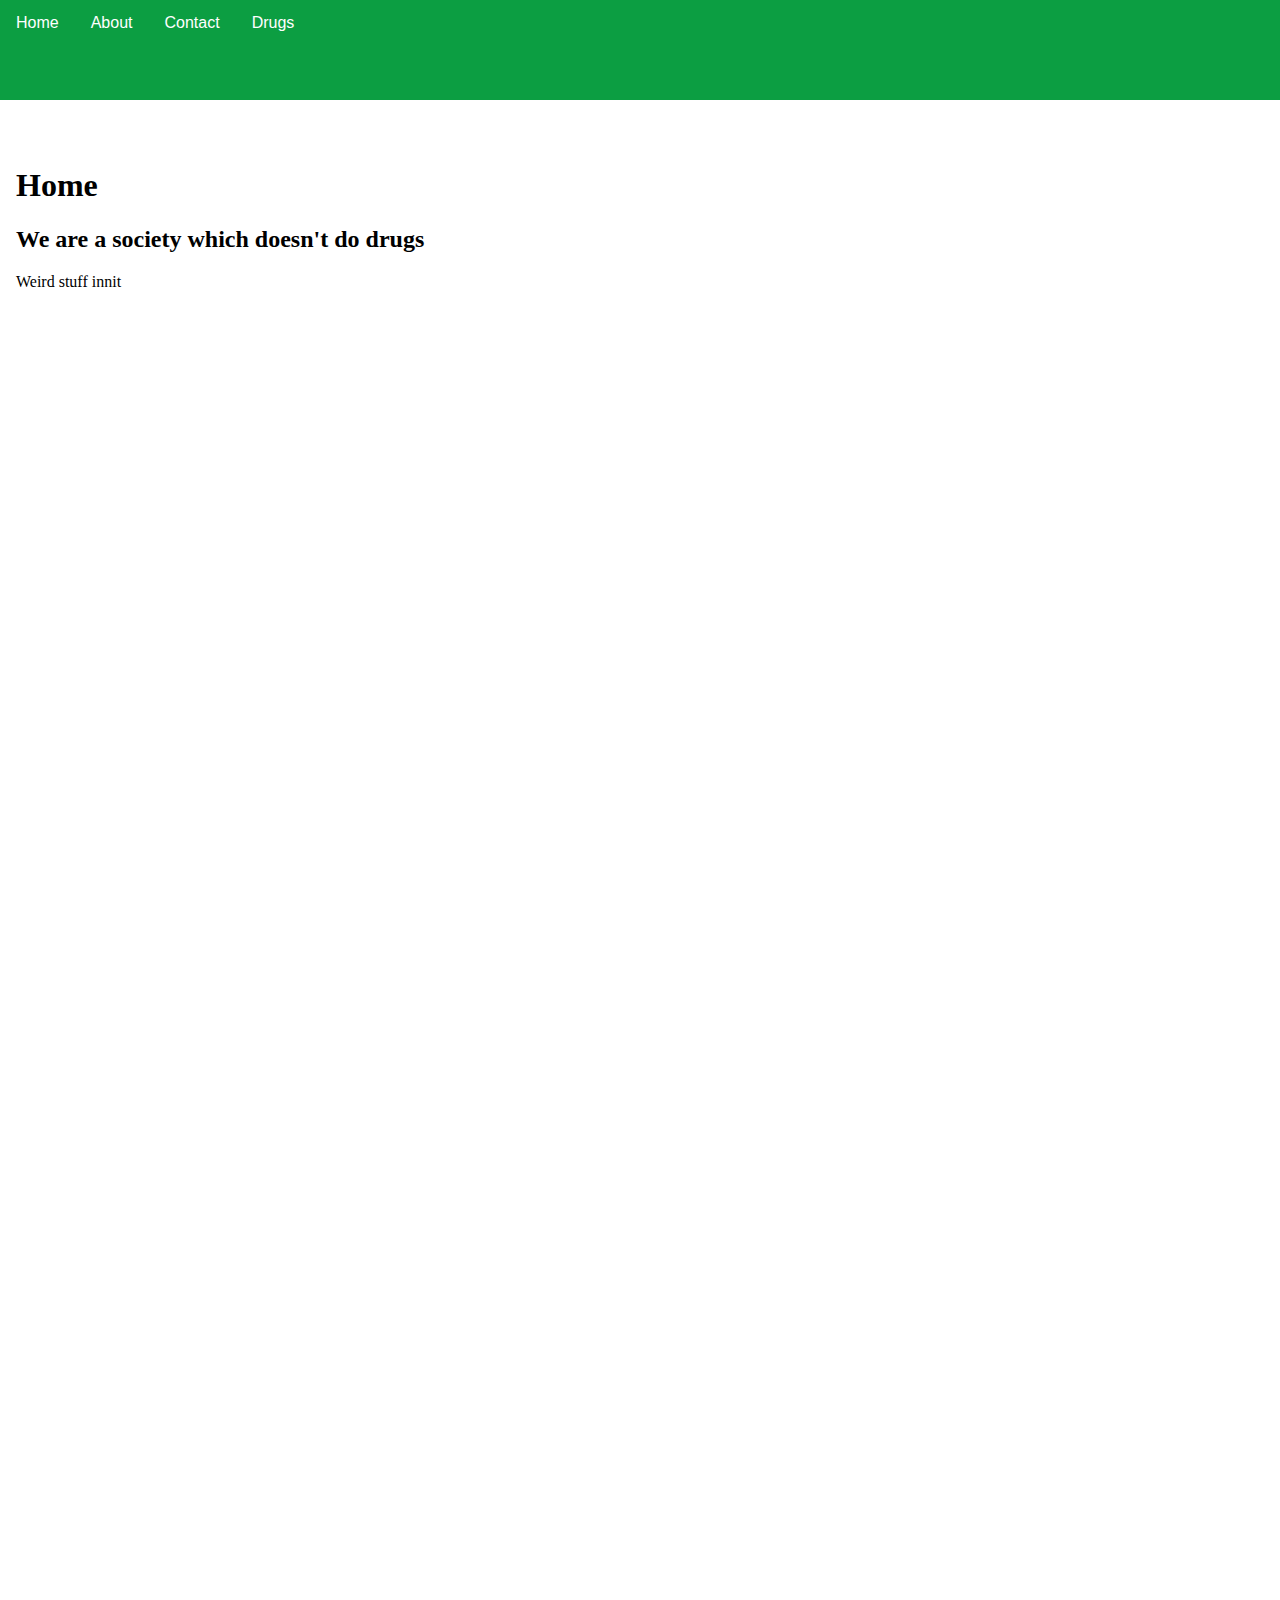
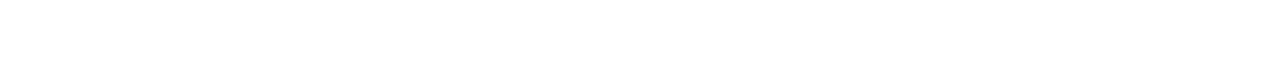
<file: index.html>
<!DOCTYPE html>
<html>
    <head>
        <meta name="viewport" content="width=device-width, initial-scale=1">
        <link rel="stylesheet" href="./style.css" />
        <script src="./style.js" defer></script>
    </head>

    <body>
        <div class="navbar">
            <a href="./index.html">Home</a>
            <a href="./about.html">About</a>
            <a href="./contact.html">Contact</a>
            <div class="dropdown">
                <button class="dropbtn" onclick="myFunction()">
                    Drugs
                    <i class="fa fa-caret-down"></i>
                </button>
                <div class="dropdown-content" id="myDropdown">
                    <a href="#">Drug 1</a>
                    <a href="#">Drug 2</a>
                    <a href="#">Drug 3</a>
                    <a href="#">Drug 4</a>
                    <a href="#">Drug 5</a>
                    <a href="#">Drug 6</a>
                </div>
            </div>
            <div class="image-container">
                <img src="./logo.png" alt="Drug Sense">
            </div>
        </div>

        <div class="main">
            <h1>Home</h1>
            <h2>We are a society which doesn't do drugs</h2>

            <p>Weird stuff innit</p>
        </div>
    </body>
</html>
</file>
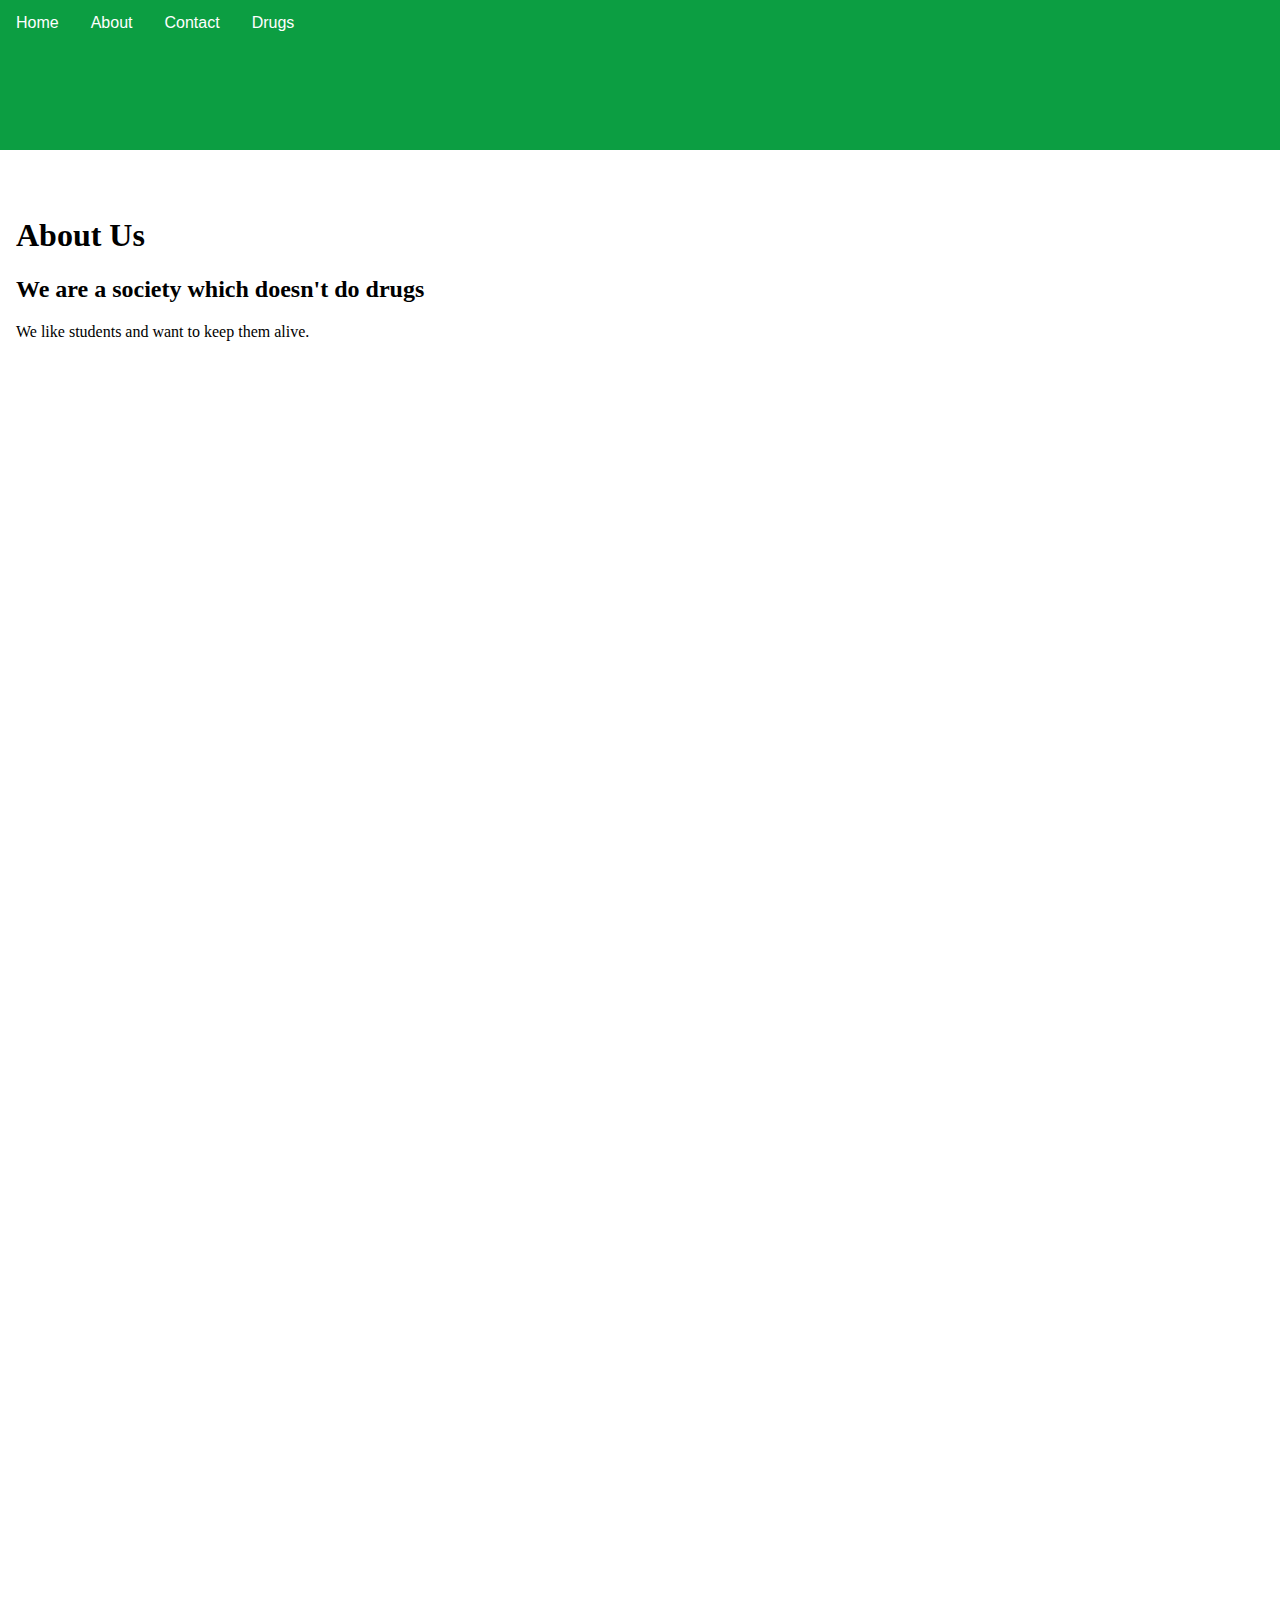
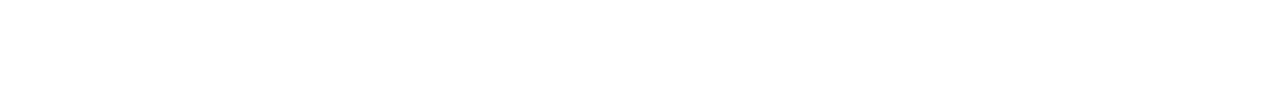
<file: about.html>
<!DOCTYPE html>
<html>

<head>
    <meta name="viewport" content="width=device-width, initial-scale=1">
    <link rel="stylesheet" href="./style.css" />
    <script src="./style.js" defer></script>
</head>

<body>
    <div class="navbar">
        <a href="./index.html">Home</a>
        <a href="./about.html">About</a>
        <a href="./contact.html">Contact</a>
        <div class="dropdown">
            <button class="dropbtn" onclick="myFunction()">
                Drugs
                <i class="fa fa-caret-down"></i>
            </button>
            <div class="dropdown-content" id="myDropdown">
                <a href="./drug-1.html">Drug 1</a>
                <a href="./drug-2.html">Drug 2</a>
                <a href="./drug-3.html">Drug 3</a>
                <a href="./drug-4.html">Drug 4</a>
                <a href="./drug-5.html">Drug 5</a>
                <a href="./drug-6.html">Drug 6</a>
            </div>
        </div>
        <img class="image-container" src="./logo.png" alt="Drug Sense">
    </div>

    <div class="main">
        <h1>About Us</h1>
        <h2>We are a society which doesn't do drugs</h2>
    
        <p>We like students and want to keep them alive.</p>
    </div>

</body>

</html>
</file>
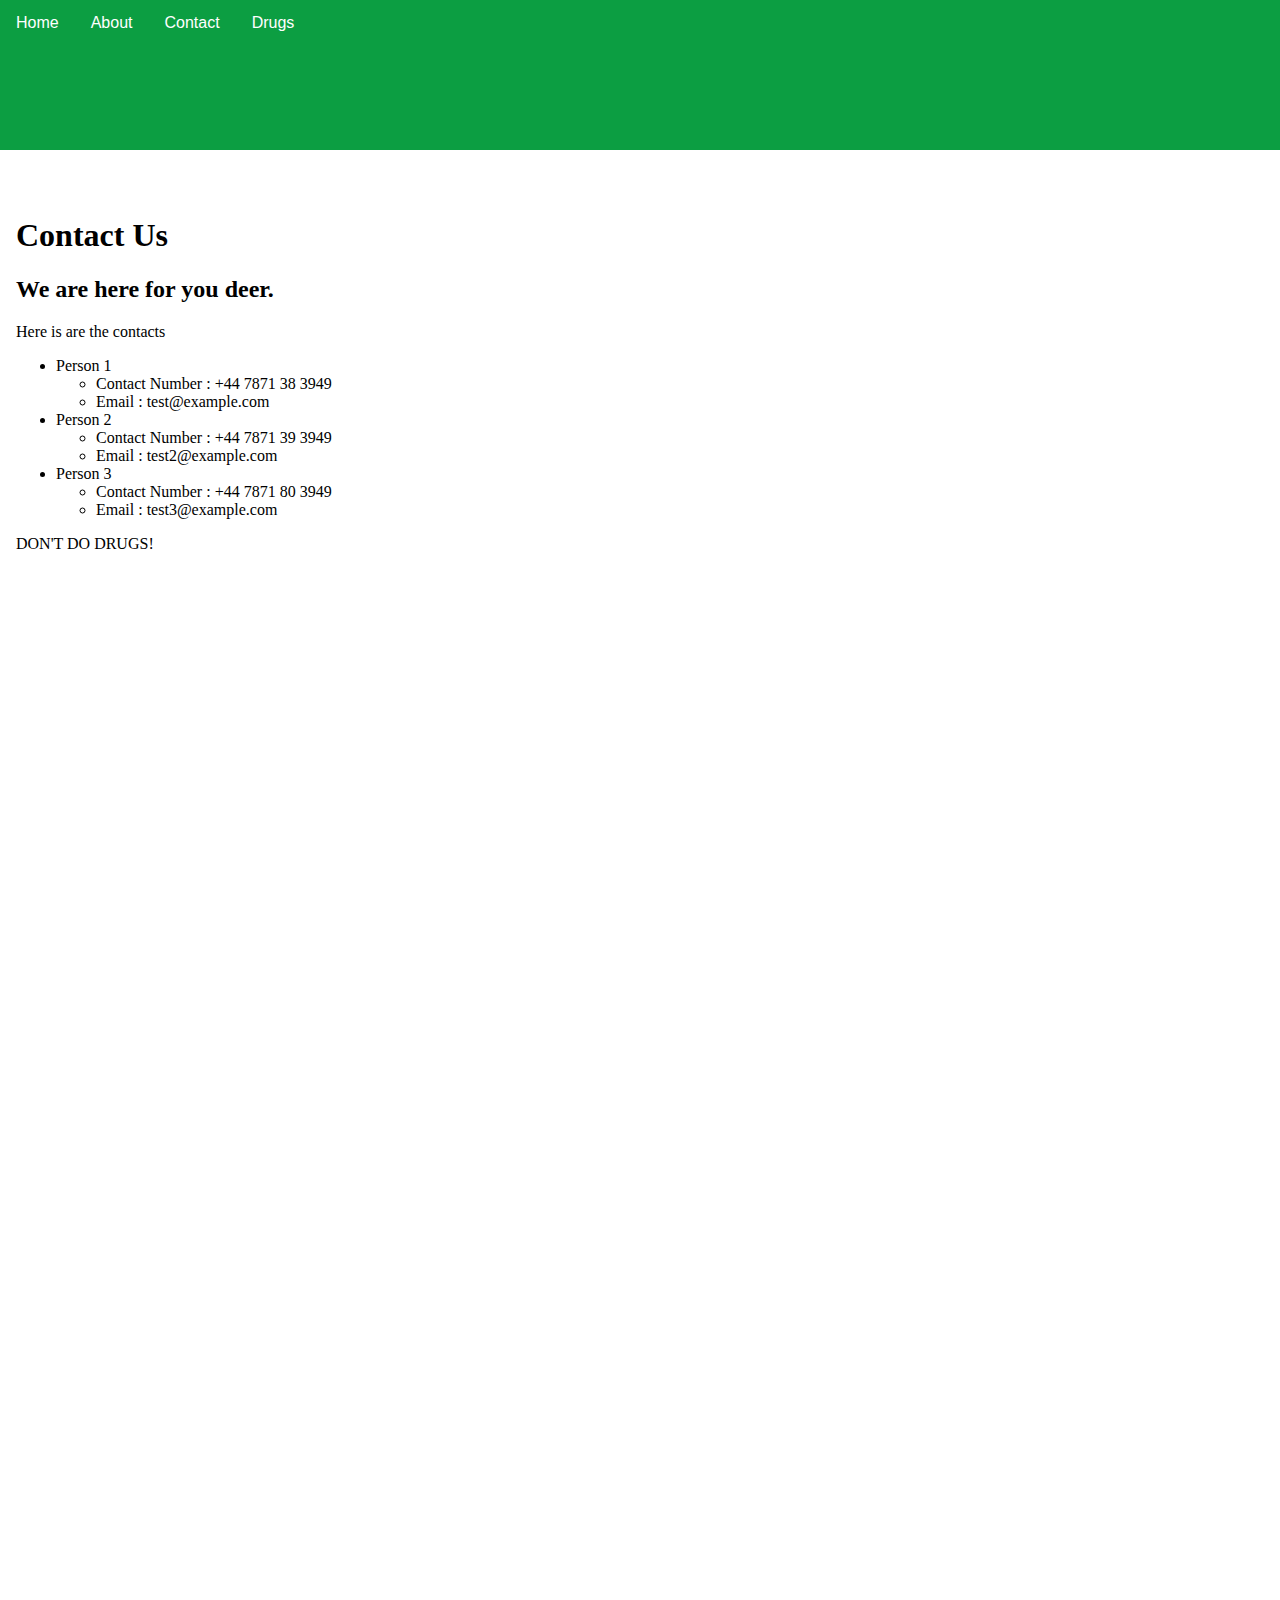
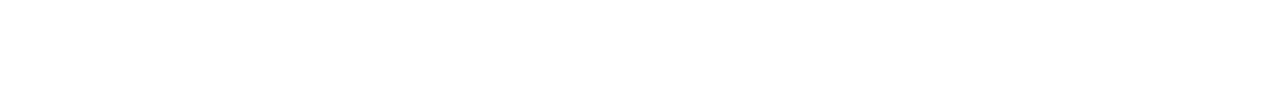
<file: contact.html>
<!DOCTYPE html>
<html>

<head>
    <meta name="viewport" content="width=device-width, initial-scale=1">
    <link rel="stylesheet" href="./style.css" />
    <script src="./style.js" defer></script>
</head>

<body>
    <div class="navbar">
        <a href="./index.html">Home</a>
        <a href="./about.html">About</a>
        <a href="./contact.html">Contact</a>
        <div class="dropdown">
            <button class="dropbtn" onclick="myFunction()">
                Drugs
                <i class="fa fa-caret-down"></i>
            </button>
            <div class="dropdown-content" id="myDropdown">
                <a href="./drug-1.html">Drug 1</a>
                <a href="./drug-2.html">Drug 2</a>
                <a href="./drug-3.html">Drug 3</a>
                <a href="./drug-4.html">Drug 4</a>
                <a href="./drug-5.html">Drug 5</a>
                <a href="./drug-6.html">Drug 6</a>
            </div>
        </div>
        <img class="image-container" src="./logo.png" alt="Drug Sense">
    </div>

    <div class="main">
        <h1>Contact Us</h1>
        <h2>We are here for you deer.</h2>
    
        <p>Here is are the contacts</p>
        <div>
            <ul>
                <li>Person 1
                    <ul>
                        <li>Contact Number : +44 7871 38 3949</li>
                        <li>Email : test@example.com</li>
                    </ul>
                 </li>
                <li>Person 2
                    <ul>
                        <li>Contact Number : +44 7871 39 3949</li>
                        <li>Email : test2@example.com</li>
                    </ul>
                </li>
                <li>Person 3
                    <ul>
                        <li>Contact Number : +44 7871 80 3949</li>
                        <li>Email : test3@example.com</li>
                    </ul>
                </li>
            </ul>
        </div>

        <p>DON'T DO DRUGS!</p>
    </div>
</body>

</html>
</file>
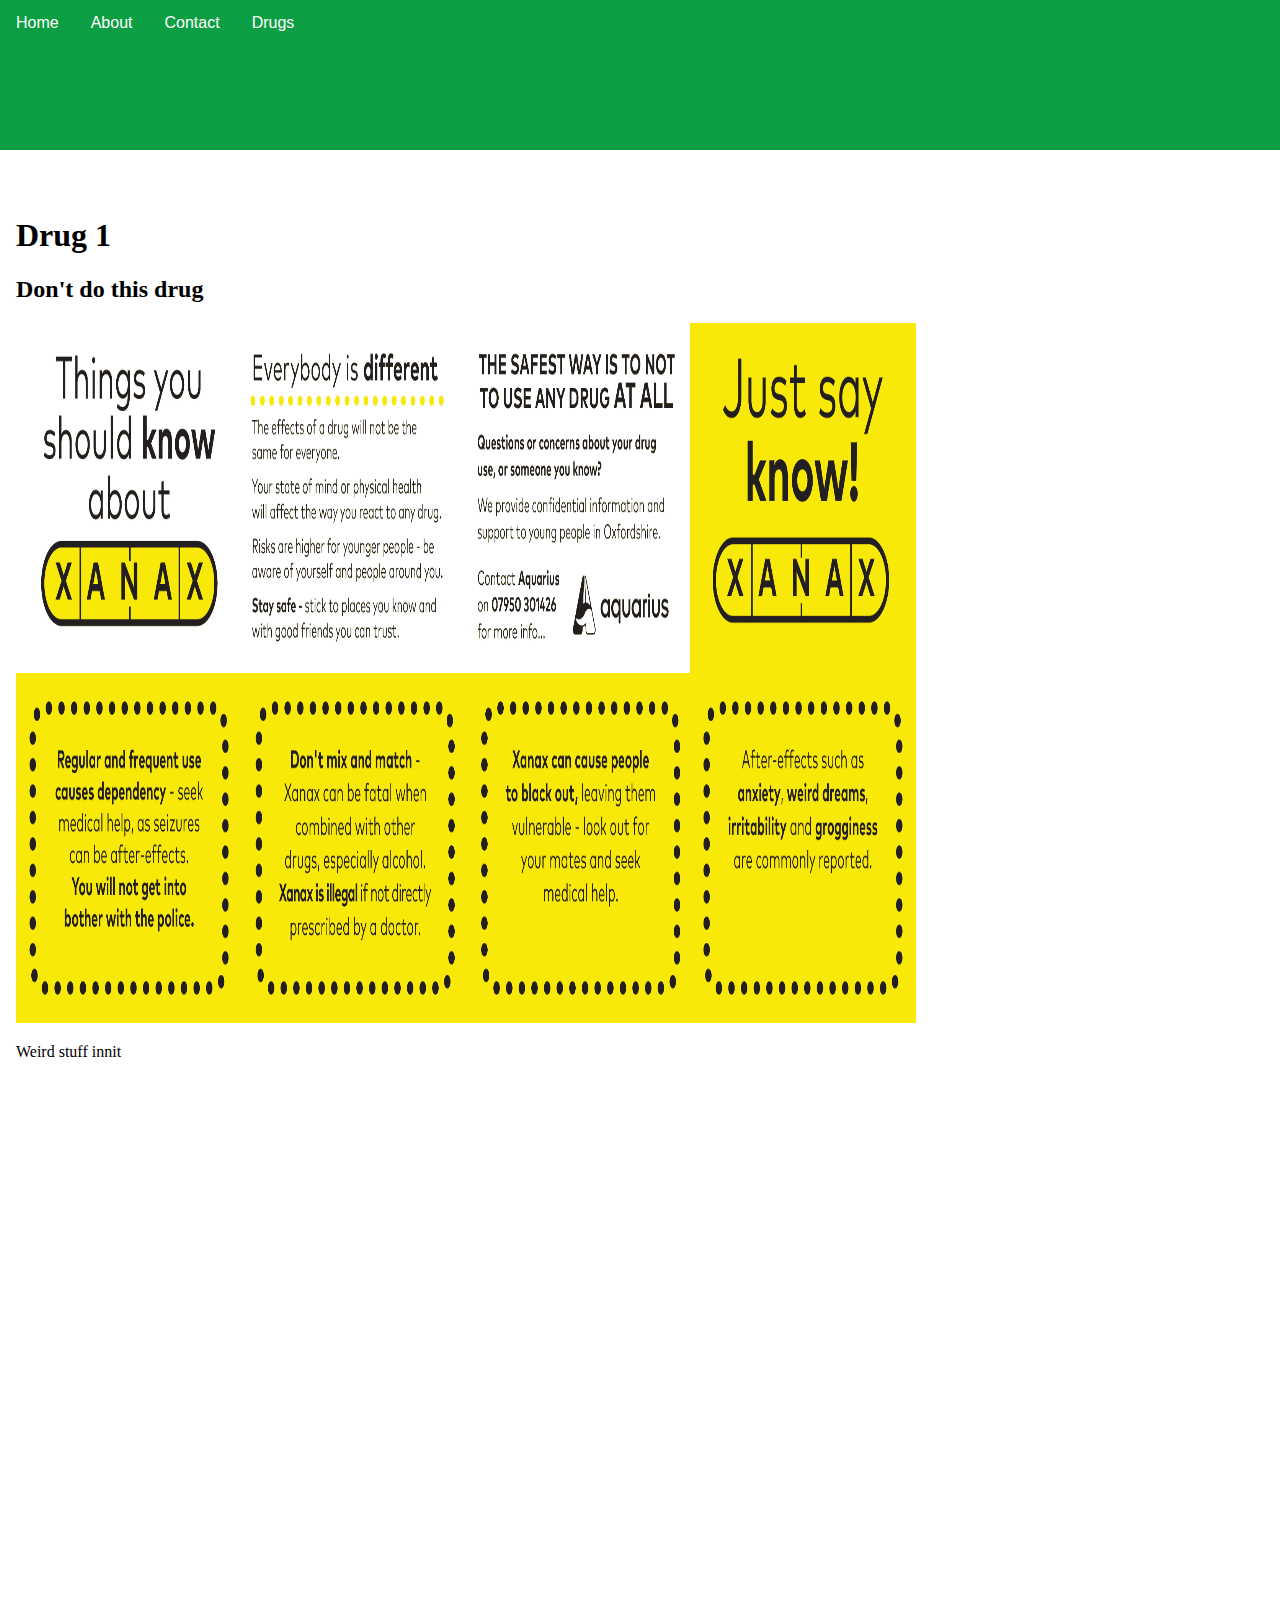
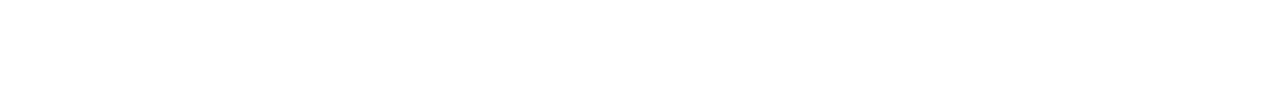
<file: drug-1.html>
<!DOCTYPE html>
<html>

<head>
    <meta name="viewport" content="width=device-width, initial-scale=1">
    <link rel="stylesheet" href="./style.css" />
    <script src="./style.js" defer></script>
</head>

<body>
    <div class="navbar">
        <a href="./index.html">Home</a>
        <a href="./about.html">About</a>
        <a href="./contact.html">Contact</a>
        <div class="dropdown">
            <button class="dropbtn" onclick="myFunction()">
                Drugs
                <i class="fa fa-caret-down"></i>
            </button>
            <div class="dropdown-content" id="myDropdown">
                <a href="./drug-1.html">Drug 1</a>
                <a href="./drug-2.html">Drug 2</a>
                <a href="./drug-3.html">Drug 3</a>
                <a href="./drug-4.html">Drug 4</a>
                <a href="./drug-5.html">Drug 5</a>
                <a href="./drug-6.html">Drug 6</a>
                <a href="./drug-7.html">Drug 7</a>
                <a href="./drug-8.html">Drug 8</a>
                <a href="./drug-9.html">Drug 9</a>
                <a href="./drug-10.html">Drug 10</a>
            </div>
        </div>
        <img class="image-container" src="./logo.png" alt="Drug Sense">
    </div>

    <div class="main">
        <h1>Drug 1</h1>
        <h2>Don't do this drug</h2>
        
        <div>
            <img class="leaflet" src="./drug-1.png" alt="Drug Sense">
        </div>

        <p>Weird stuff innit</p>
    </div>
</body>

</html>
</file>
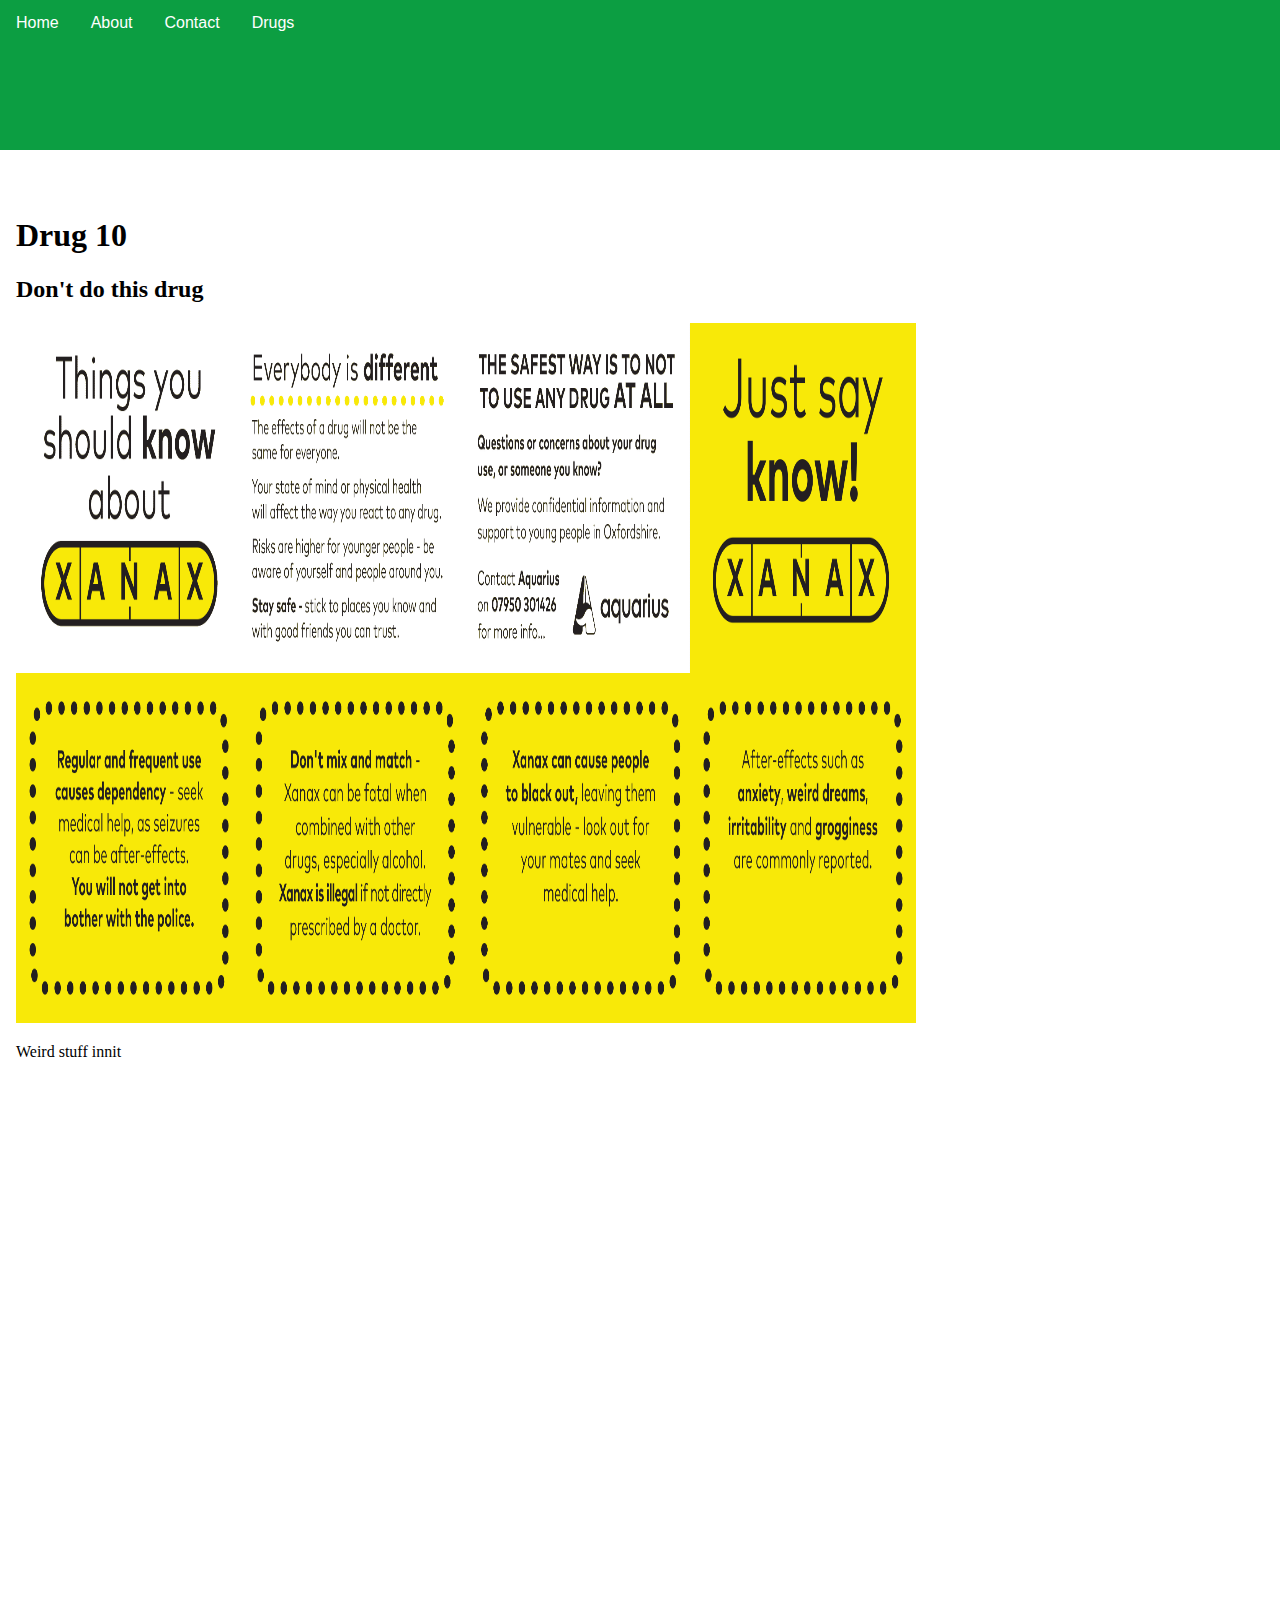
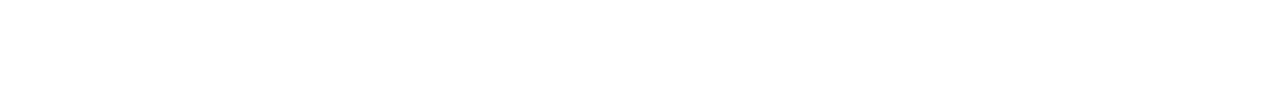
<file: drug-10.html>
<!DOCTYPE html>
<html>

<head>
    <meta name="viewport" content="width=device-width, initial-scale=1">
    <link rel="stylesheet" href="./style.css" />
    <script src="./style.js" defer></script>
</head>

<body>
    <div class="navbar">
        <a href="./index.html">Home</a>
        <a href="./about.html">About</a>
        <a href="./contact.html">Contact</a>
        <div class="dropdown">
            <button class="dropbtn" onclick="myFunction()">
                Drugs
                <i class="fa fa-caret-down"></i>
            </button>
            <div class="dropdown-content" id="myDropdown">
                <a href="./drug-1.html">Drug 1</a>
                <a href="./drug-2.html">Drug 2</a>
                <a href="./drug-3.html">Drug 3</a>
                <a href="./drug-4.html">Drug 4</a>
                <a href="./drug-5.html">Drug 5</a>
                <a href="./drug-6.html">Drug 6</a>
                <a href="./drug-7.html">Drug 7</a>
                <a href="./drug-8.html">Drug 8</a>
                <a href="./drug-9.html">Drug 9</a>
                <a href="./drug-10.html">Drug 10</a>
            </div>
        </div>
        <img class="image-container" src="./logo.png" alt="Drug Sense">
    </div>

    <div class="main">
        <h1>Drug 10</h1>
        <h2>Don't do this drug</h2>
        
        <div>
            <img class="leaflet" src="./drug-1.png" alt="Drug Sense">
        </div>

        <p>Weird stuff innit</p>
    </div>
</body>

</html>
</file>
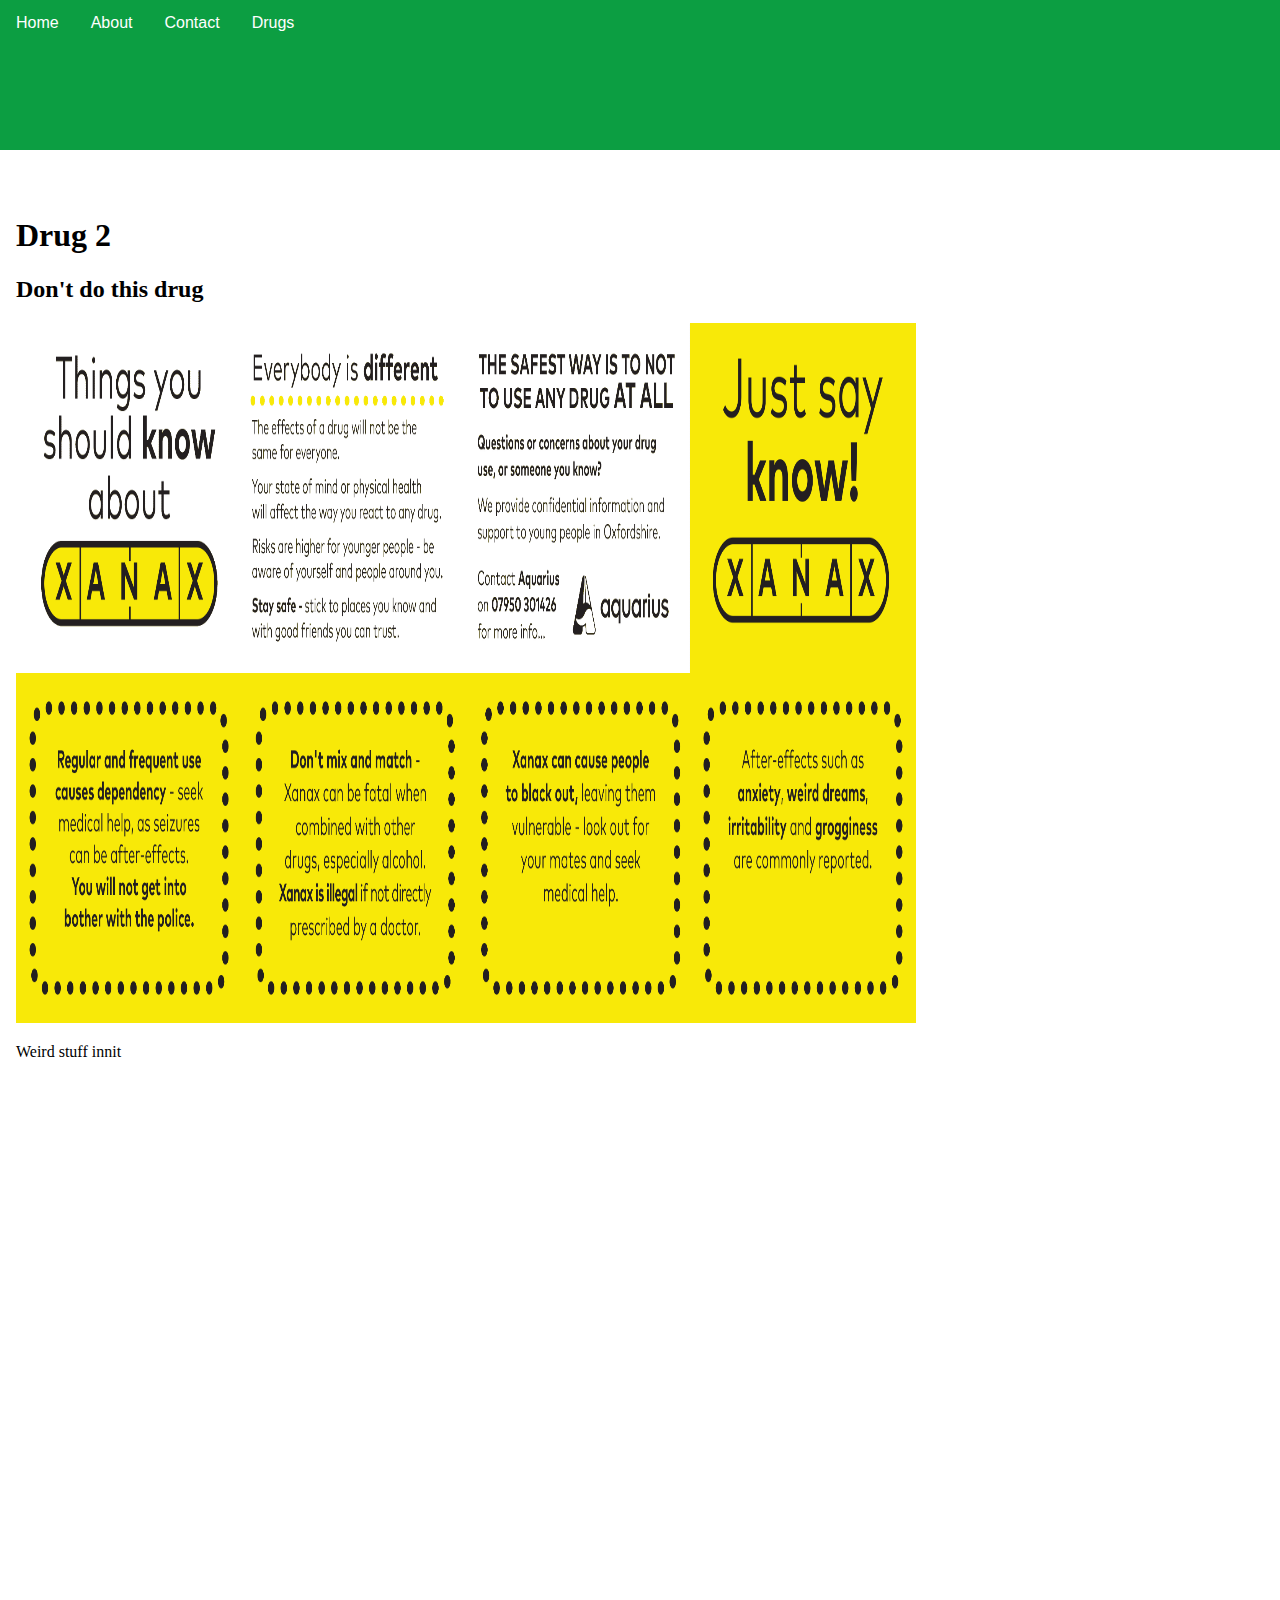
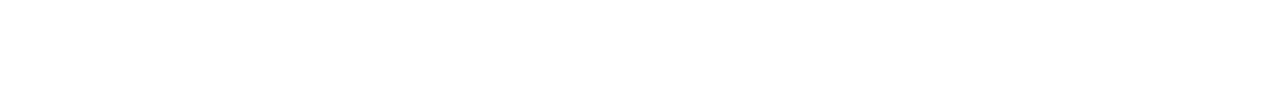
<file: drug-2.html>
<!DOCTYPE html>
<html>

<head>
    <meta name="viewport" content="width=device-width, initial-scale=1">
    <link rel="stylesheet" href="./style.css" />
    <script src="./style.js" defer></script>
</head>

<body>
    <div class="navbar">
        <a href="./index.html">Home</a>
        <a href="./about.html">About</a>
        <a href="./contact.html">Contact</a>
        <div class="dropdown">
            <button class="dropbtn" onclick="myFunction()">
                Drugs
                <i class="fa fa-caret-down"></i>
            </button>
            <div class="dropdown-content" id="myDropdown">
                <a href="./drug-1.html">Drug 1</a>
                <a href="./drug-2.html">Drug 2</a>
                <a href="./drug-3.html">Drug 3</a>
                <a href="./drug-4.html">Drug 4</a>
                <a href="./drug-5.html">Drug 5</a>
                <a href="./drug-6.html">Drug 6</a>
                <a href="./drug-7.html">Drug 7</a>
                <a href="./drug-8.html">Drug 8</a>
                <a href="./drug-9.html">Drug 9</a>
                <a href="./drug-10.html">Drug 10</a>
            </div>
        </div>
        <img class="image-container" src="./logo.png" alt="Drug Sense">
    </div>

    <div class="main">
        <h1>Drug 2</h1>
        <h2>Don't do this drug</h2>
        
        <div>
            <img class="leaflet" src="./drug-1.png" alt="Drug Sense">
        </div>

        <p>Weird stuff innit</p>
    </div>
</body>

</html>
</file>
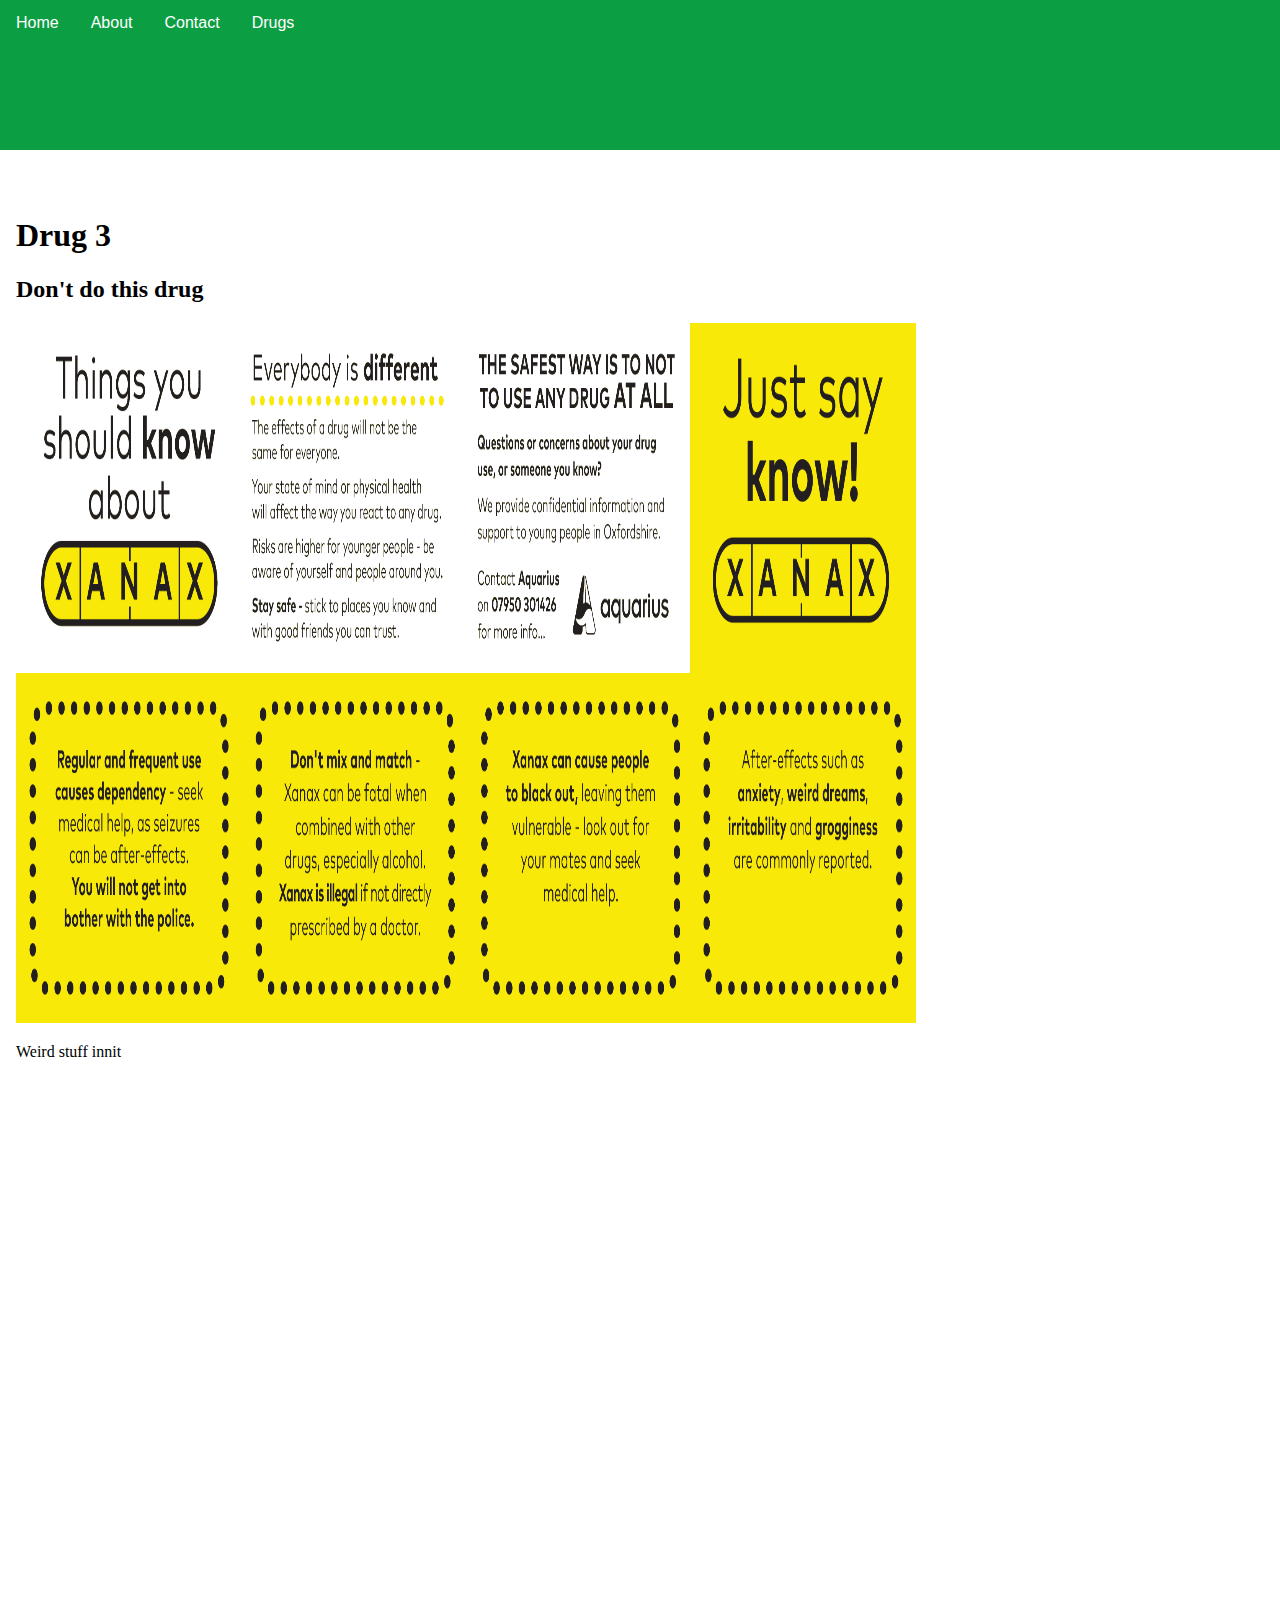
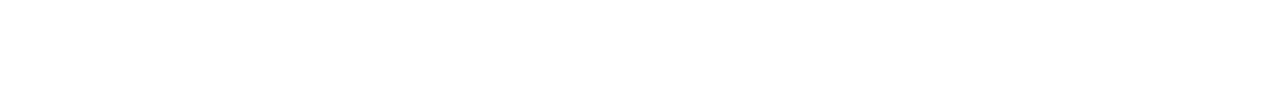
<file: drug-3.html>
<!DOCTYPE html>
<html>

<head>
    <meta name="viewport" content="width=device-width, initial-scale=1">
    <link rel="stylesheet" href="./style.css" />
    <script src="./style.js" defer></script>
</head>

<body>
    <div class="navbar">
        <a href="./index.html">Home</a>
        <a href="./about.html">About</a>
        <a href="./contact.html">Contact</a>
        <div class="dropdown">
            <button class="dropbtn" onclick="myFunction()">
                Drugs
                <i class="fa fa-caret-down"></i>
            </button>
            <div class="dropdown-content" id="myDropdown">
                <a href="./drug-1.html">Drug 1</a>
                <a href="./drug-2.html">Drug 2</a>
                <a href="./drug-3.html">Drug 3</a>
                <a href="./drug-4.html">Drug 4</a>
                <a href="./drug-5.html">Drug 5</a>
                <a href="./drug-6.html">Drug 6</a>
                <a href="./drug-7.html">Drug 7</a>
                <a href="./drug-8.html">Drug 8</a>
                <a href="./drug-9.html">Drug 9</a>
                <a href="./drug-10.html">Drug 10</a>
            </div>
        </div>
        <img class="image-container" src="./logo.png" alt="Drug Sense">
    </div>

    <div class="main">
        <h1>Drug 3</h1>
        <h2>Don't do this drug</h2>
        
        <div>
            <img class="leaflet" src="./drug-1.png" alt="Drug Sense">
        </div>

        <p>Weird stuff innit</p>
    </div>
</body>

</html>
</file>
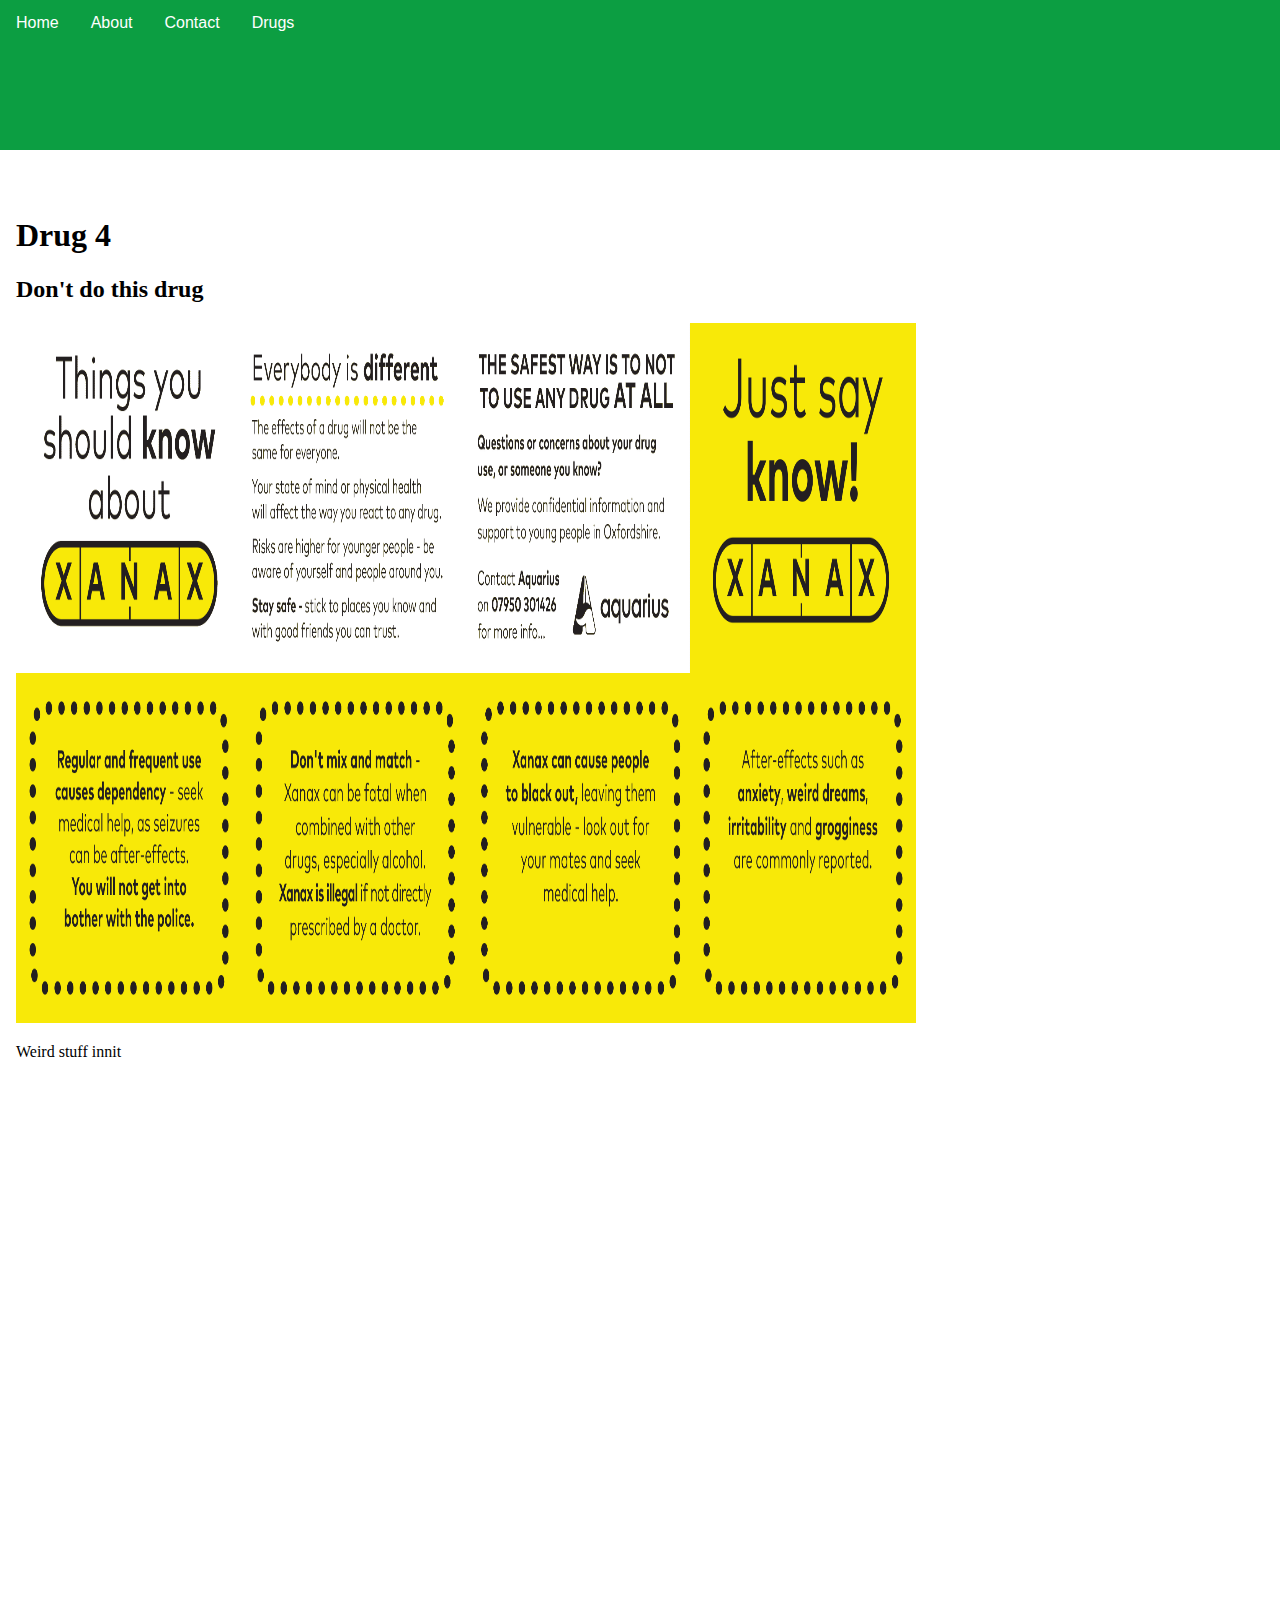
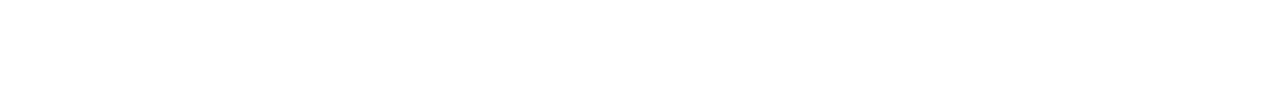
<file: drug-4.html>
<!DOCTYPE html>
<html>

<head>
    <meta name="viewport" content="width=device-width, initial-scale=1">
    <link rel="stylesheet" href="./style.css" />
    <script src="./style.js" defer></script>
</head>

<body>
    <div class="navbar">
        <a href="./index.html">Home</a>
        <a href="./about.html">About</a>
        <a href="./contact.html">Contact</a>
        <div class="dropdown">
            <button class="dropbtn" onclick="myFunction()">
                Drugs
                <i class="fa fa-caret-down"></i>
            </button>
            <div class="dropdown-content" id="myDropdown">
                <a href="./drug-1.html">Drug 1</a>
                <a href="./drug-2.html">Drug 2</a>
                <a href="./drug-3.html">Drug 3</a>
                <a href="./drug-4.html">Drug 4</a>
                <a href="./drug-5.html">Drug 5</a>
                <a href="./drug-6.html">Drug 6</a>
            </div>
        </div>
        <img class="image-container" src="./logo.png" alt="Drug Sense">
    </div>

    <div class="main">
        <h1>Drug 4</h1>
        <h2>Don't do this drug</h2>
        
        <div>
            <img class="leaflet" src="./drug-1.png" alt="Drug Sense">
        </div>

        <p>Weird stuff innit</p>
    </div>
</body>

</html>
</file>
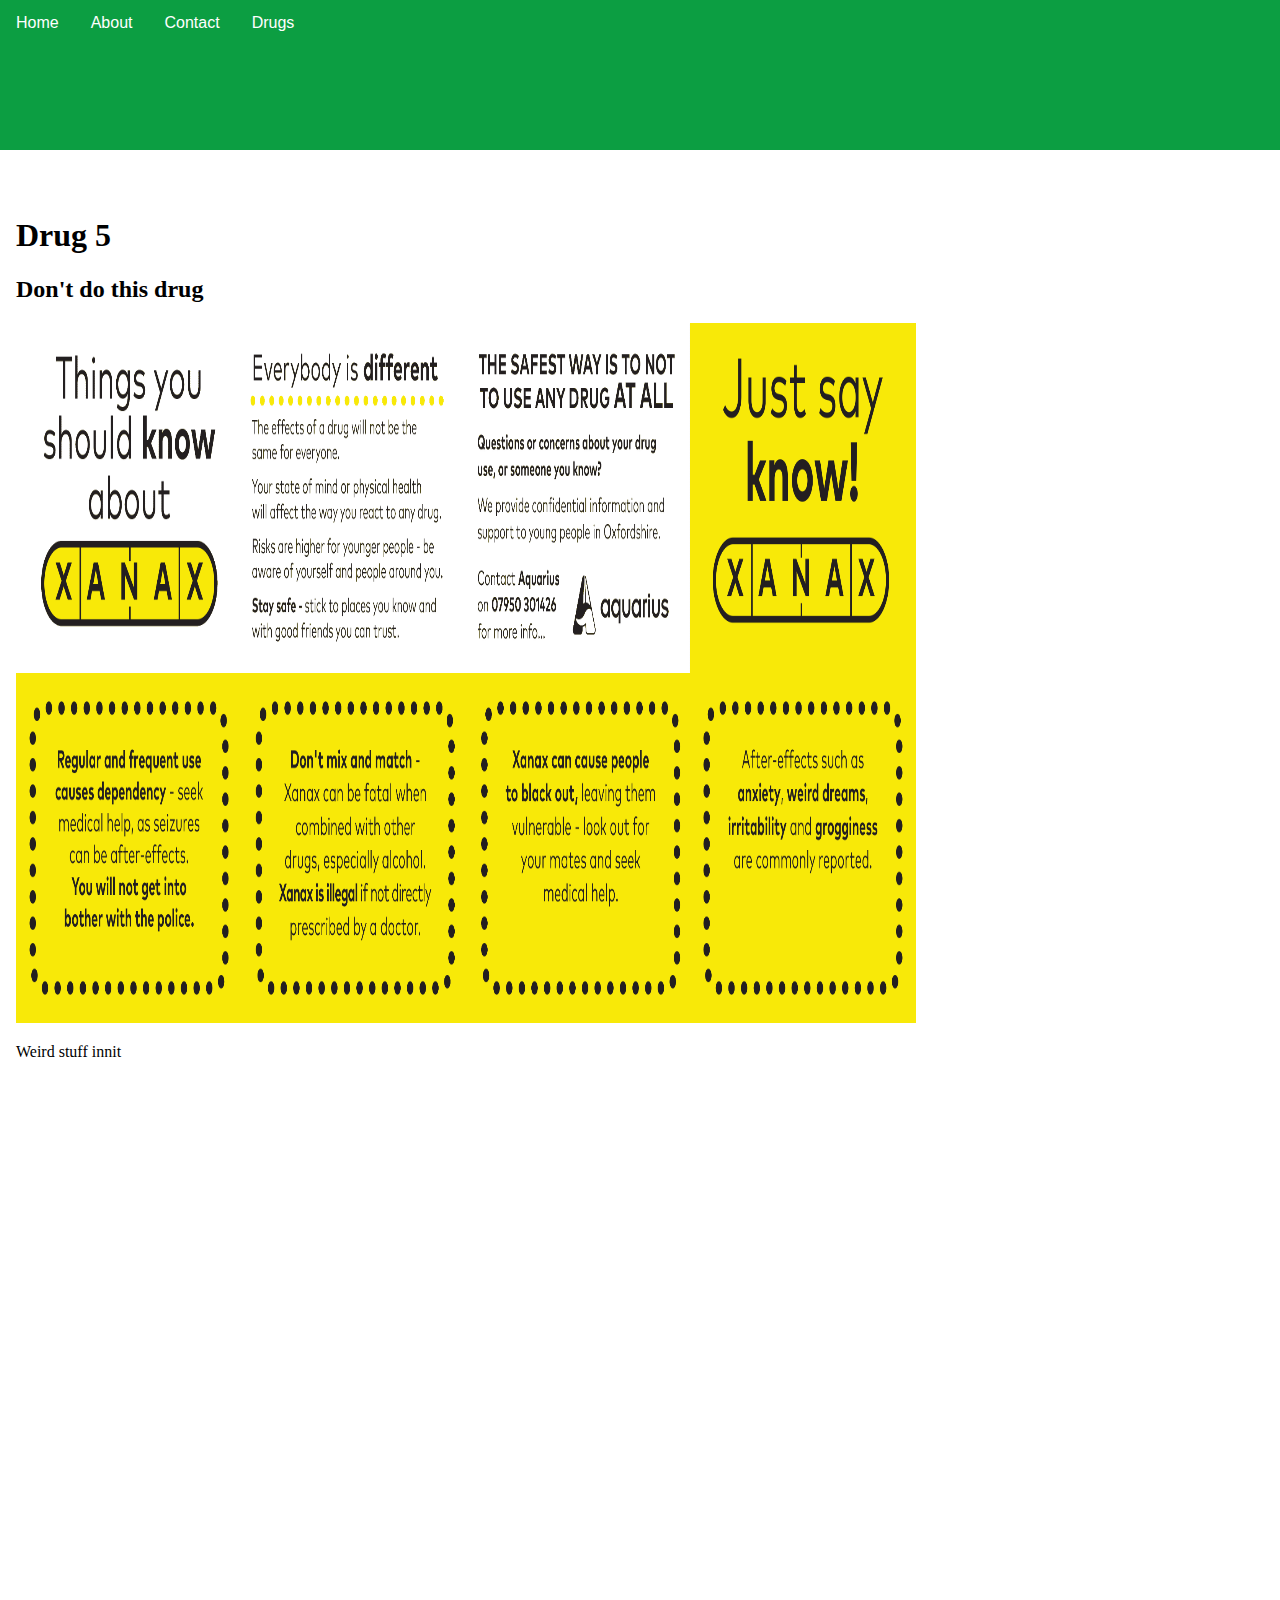
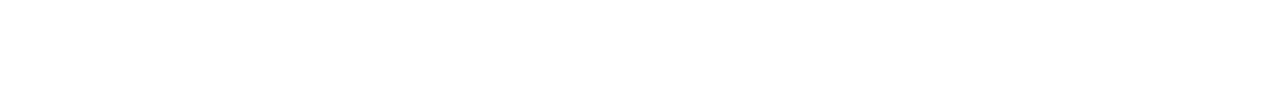
<file: drug-5.html>
<!DOCTYPE html>
<html>

<head>
    <meta name="viewport" content="width=device-width, initial-scale=1">
    <link rel="stylesheet" href="./style.css" />
    <script src="./style.js" defer></script>
</head>

<body>
    <div class="navbar">
        <a href="./index.html">Home</a>
        <a href="./about.html">About</a>
        <a href="./contact.html">Contact</a>
        <div class="dropdown">
            <button class="dropbtn" onclick="myFunction()">
                Drugs
                <i class="fa fa-caret-down"></i>
            </button>
            <div class="dropdown-content" id="myDropdown">
                <a href="./drug-1.html">Drug 1</a>
                <a href="./drug-2.html">Drug 2</a>
                <a href="./drug-3.html">Drug 3</a>
                <a href="./drug-4.html">Drug 4</a>
                <a href="./drug-5.html">Drug 5</a>
                <a href="./drug-6.html">Drug 6</a>
                <a href="./drug-7.html">Drug 7</a>
                <a href="./drug-8.html">Drug 8</a>
                <a href="./drug-9.html">Drug 9</a>
                <a href="./drug-10.html">Drug 10</a>
            </div>
        </div>
        <img class="image-container" src="./logo.png" alt="Drug Sense">
    </div>

    <div class="main">
        <h1>Drug 5</h1>
        <h2>Don't do this drug</h2>
        
        <div>
            <img class="leaflet" src="./drug-1.png" alt="Drug Sense">
        </div>

        <p>Weird stuff innit</p>
    </div>
</body>

</html>
</file>
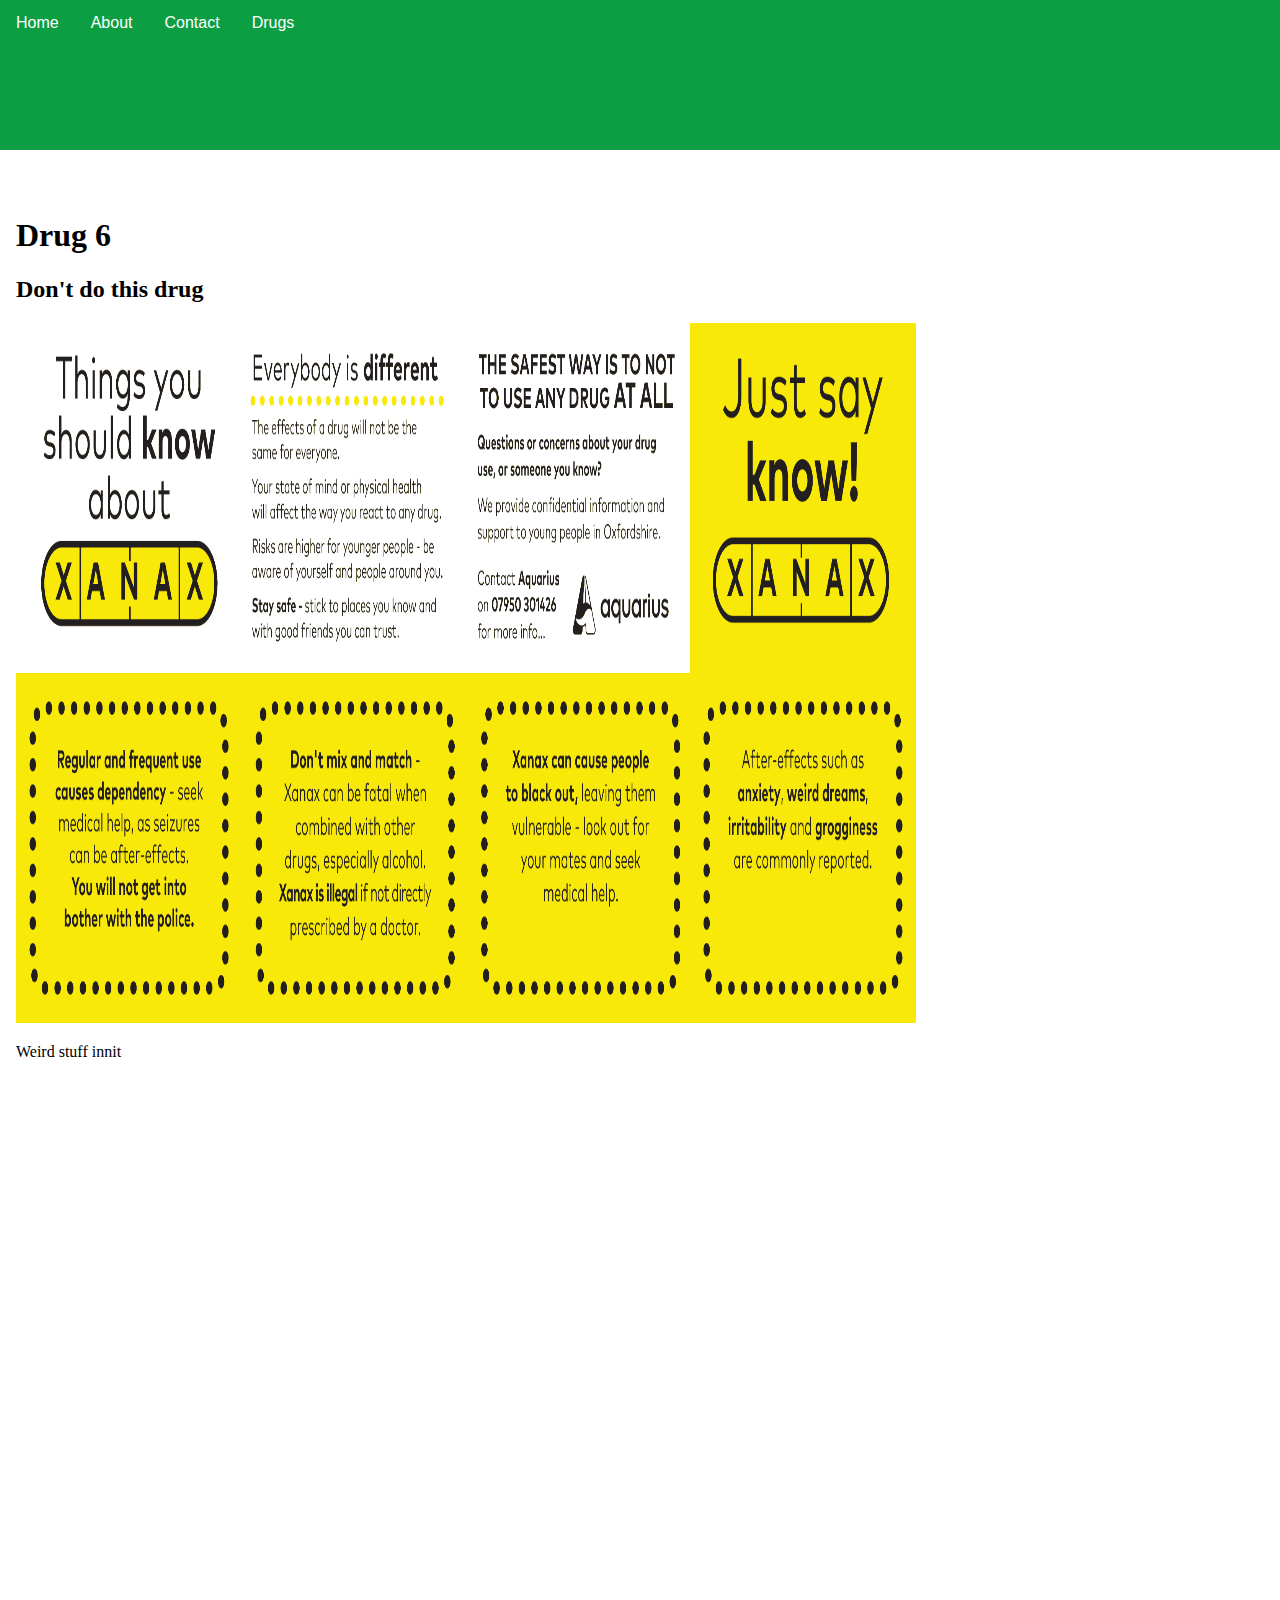
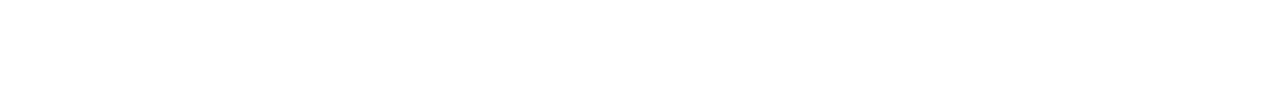
<file: drug-6.html>
<!DOCTYPE html>
<html>

<head>
    <meta name="viewport" content="width=device-width, initial-scale=1">
    <link rel="stylesheet" href="./style.css" />
    <script src="./style.js" defer></script>
</head>

<body>
    <div class="navbar">
        <a href="./index.html">Home</a>
        <a href="./about.html">About</a>
        <a href="./contact.html">Contact</a>
        <div class="dropdown">
            <button class="dropbtn" onclick="myFunction()">
                Drugs
                <i class="fa fa-caret-down"></i>
            </button>
            <div class="dropdown-content" id="myDropdown">
                <a href="./drug-1.html">Drug 1</a>
                <a href="./drug-2.html">Drug 2</a>
                <a href="./drug-3.html">Drug 3</a>
                <a href="./drug-4.html">Drug 4</a>
                <a href="./drug-5.html">Drug 5</a>
                <a href="./drug-6.html">Drug 6</a>
                <a href="./drug-7.html">Drug 7</a>
                <a href="./drug-8.html">Drug 8</a>
                <a href="./drug-9.html">Drug 9</a>
                <a href="./drug-10.html">Drug 10</a>
            </div>
        </div>
        <img class="image-container" src="./logo.png" alt="Drug Sense">
    </div>

    <div class="main">
        <h1>Drug 6</h1>
        <h2>Don't do this drug</h2>
        
        <div>
            <img class="leaflet" src="./drug-1.png" alt="Drug Sense">
        </div>

        <p>Weird stuff innit</p>
    </div>
</body>

</html>
</file>
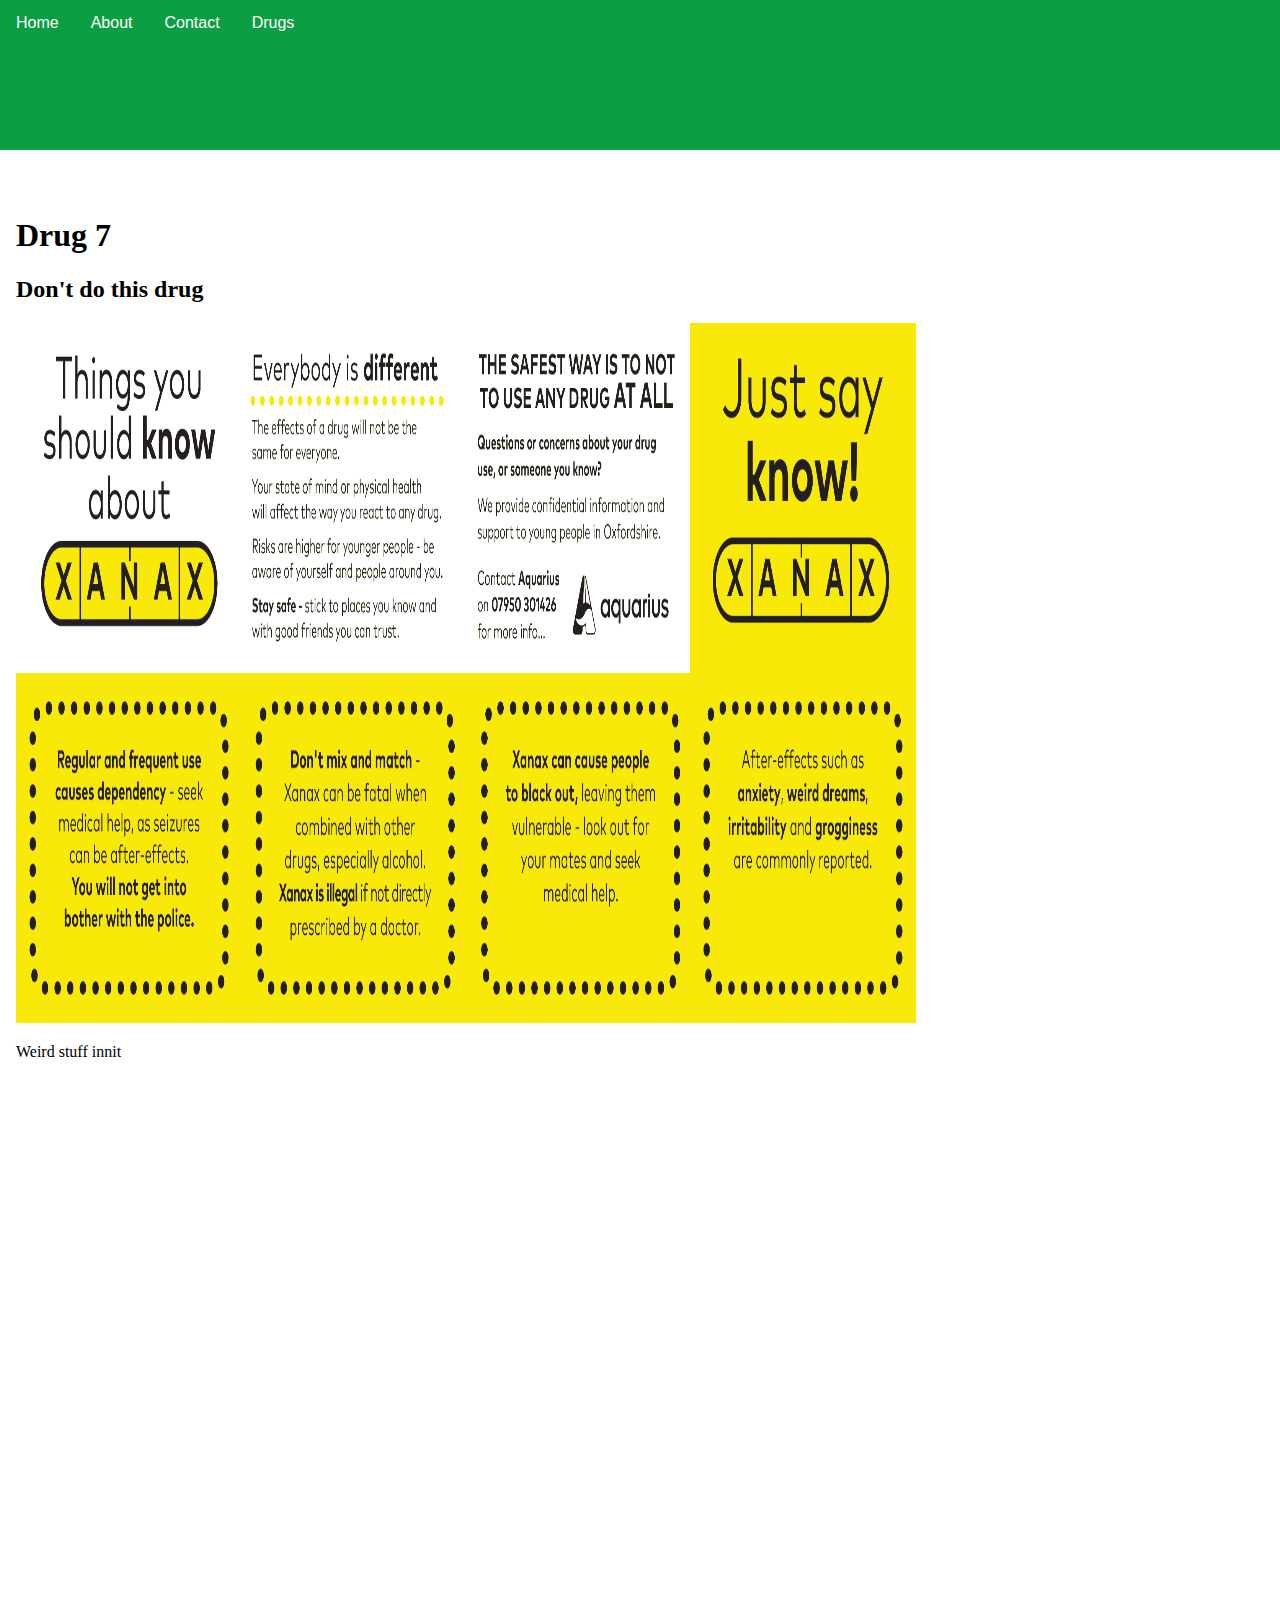
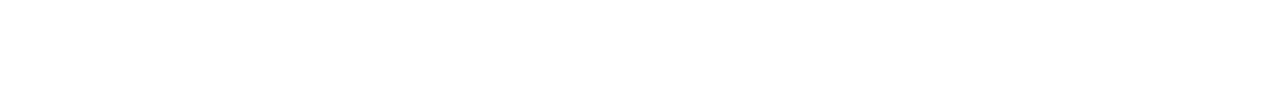
<file: drug-7.html>
<!DOCTYPE html>
<html>

<head>
    <meta name="viewport" content="width=device-width, initial-scale=1">
    <link rel="stylesheet" href="./style.css" />
    <script src="./style.js" defer></script>
</head>

<body>
    <div class="navbar">
        <a href="./index.html">Home</a>
        <a href="./about.html">About</a>
        <a href="./contact.html">Contact</a>
        <div class="dropdown">
            <button class="dropbtn" onclick="myFunction()">
                Drugs
                <i class="fa fa-caret-down"></i>
            </button>
            <div class="dropdown-content" id="myDropdown">
                <a href="./drug-1.html">Drug 1</a>
                <a href="./drug-2.html">Drug 2</a>
                <a href="./drug-3.html">Drug 3</a>
                <a href="./drug-4.html">Drug 4</a>
                <a href="./drug-5.html">Drug 5</a>
                <a href="./drug-6.html">Drug 6</a>
                <a href="./drug-7.html">Drug 7</a>
                <a href="./drug-8.html">Drug 8</a>
                <a href="./drug-9.html">Drug 9</a>
                <a href="./drug-10.html">Drug 10</a>
            </div>
        </div>
        <img class="image-container" src="./logo.png" alt="Drug Sense">
    </div>

    <div class="main">
        <h1>Drug 7</h1>
        <h2>Don't do this drug</h2>
        
        <div>
            <img class="leaflet" src="./drug-1.png" alt="Drug Sense">
        </div>

        <p>Weird stuff innit</p>
    </div>
</body>

</html>
</file>
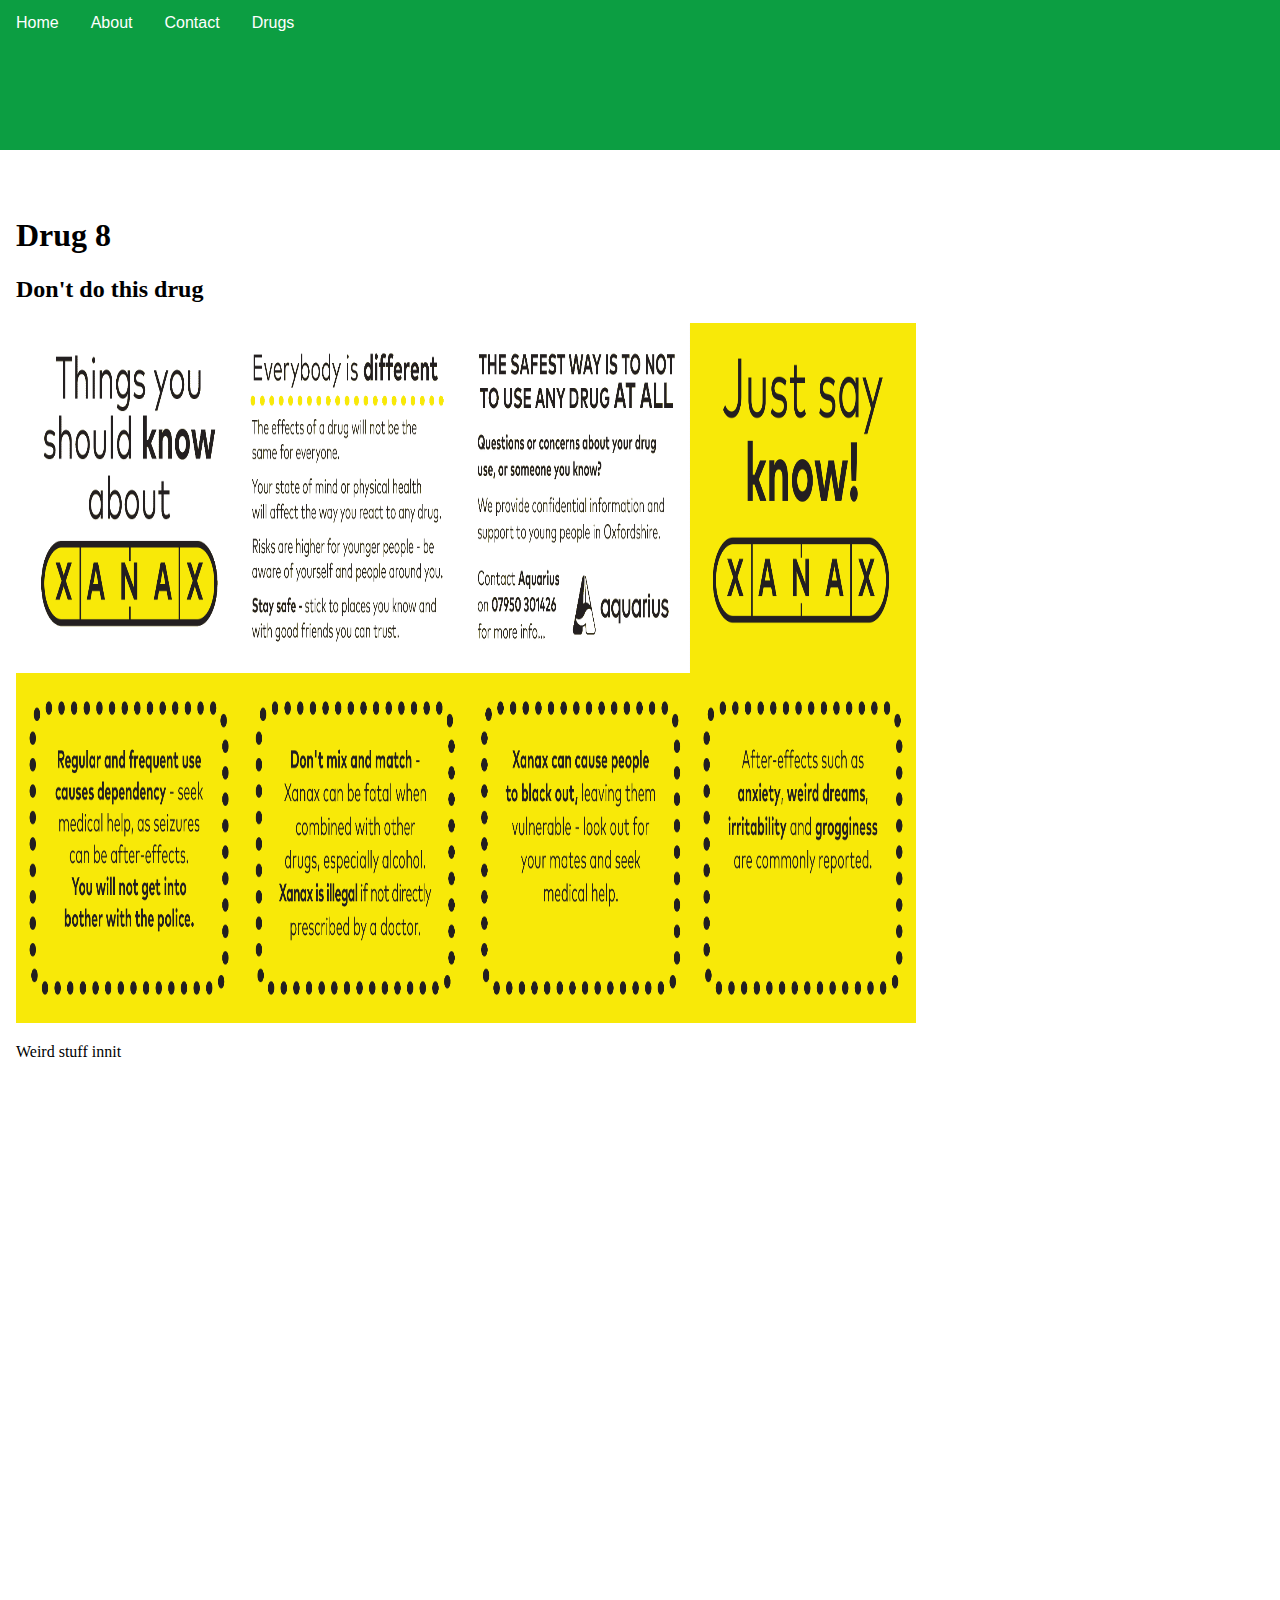
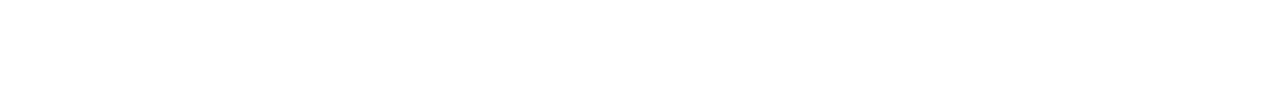
<file: drug-8.html>
<!DOCTYPE html>
<html>

<head>
    <meta name="viewport" content="width=device-width, initial-scale=1">
    <link rel="stylesheet" href="./style.css" />
    <script src="./style.js" defer></script>
</head>

<body>
    <div class="navbar">
        <a href="./index.html">Home</a>
        <a href="./about.html">About</a>
        <a href="./contact.html">Contact</a>
        <div class="dropdown">
            <button class="dropbtn" onclick="myFunction()">
                Drugs
                <i class="fa fa-caret-down"></i>
            </button>
            <div class="dropdown-content" id="myDropdown">
                <a href="./drug-1.html">Drug 1</a>
                <a href="./drug-2.html">Drug 2</a>
                <a href="./drug-3.html">Drug 3</a>
                <a href="./drug-4.html">Drug 4</a>
                <a href="./drug-5.html">Drug 5</a>
                <a href="./drug-6.html">Drug 6</a>
                <a href="./drug-7.html">Drug 7</a>
                <a href="./drug-8.html">Drug 8</a>
                <a href="./drug-9.html">Drug 9</a>
                <a href="./drug-10.html">Drug 10</a>
            </div>
        </div>
        <img class="image-container" src="./logo.png" alt="Drug Sense">
    </div>

    <div class="main">
        <h1>Drug 8</h1>
        <h2>Don't do this drug</h2>
        
        <div>
            <img class="leaflet" src="./drug-1.png" alt="Drug Sense">
        </div>

        <p>Weird stuff innit</p>
    </div>
</body>

</html>
</file>
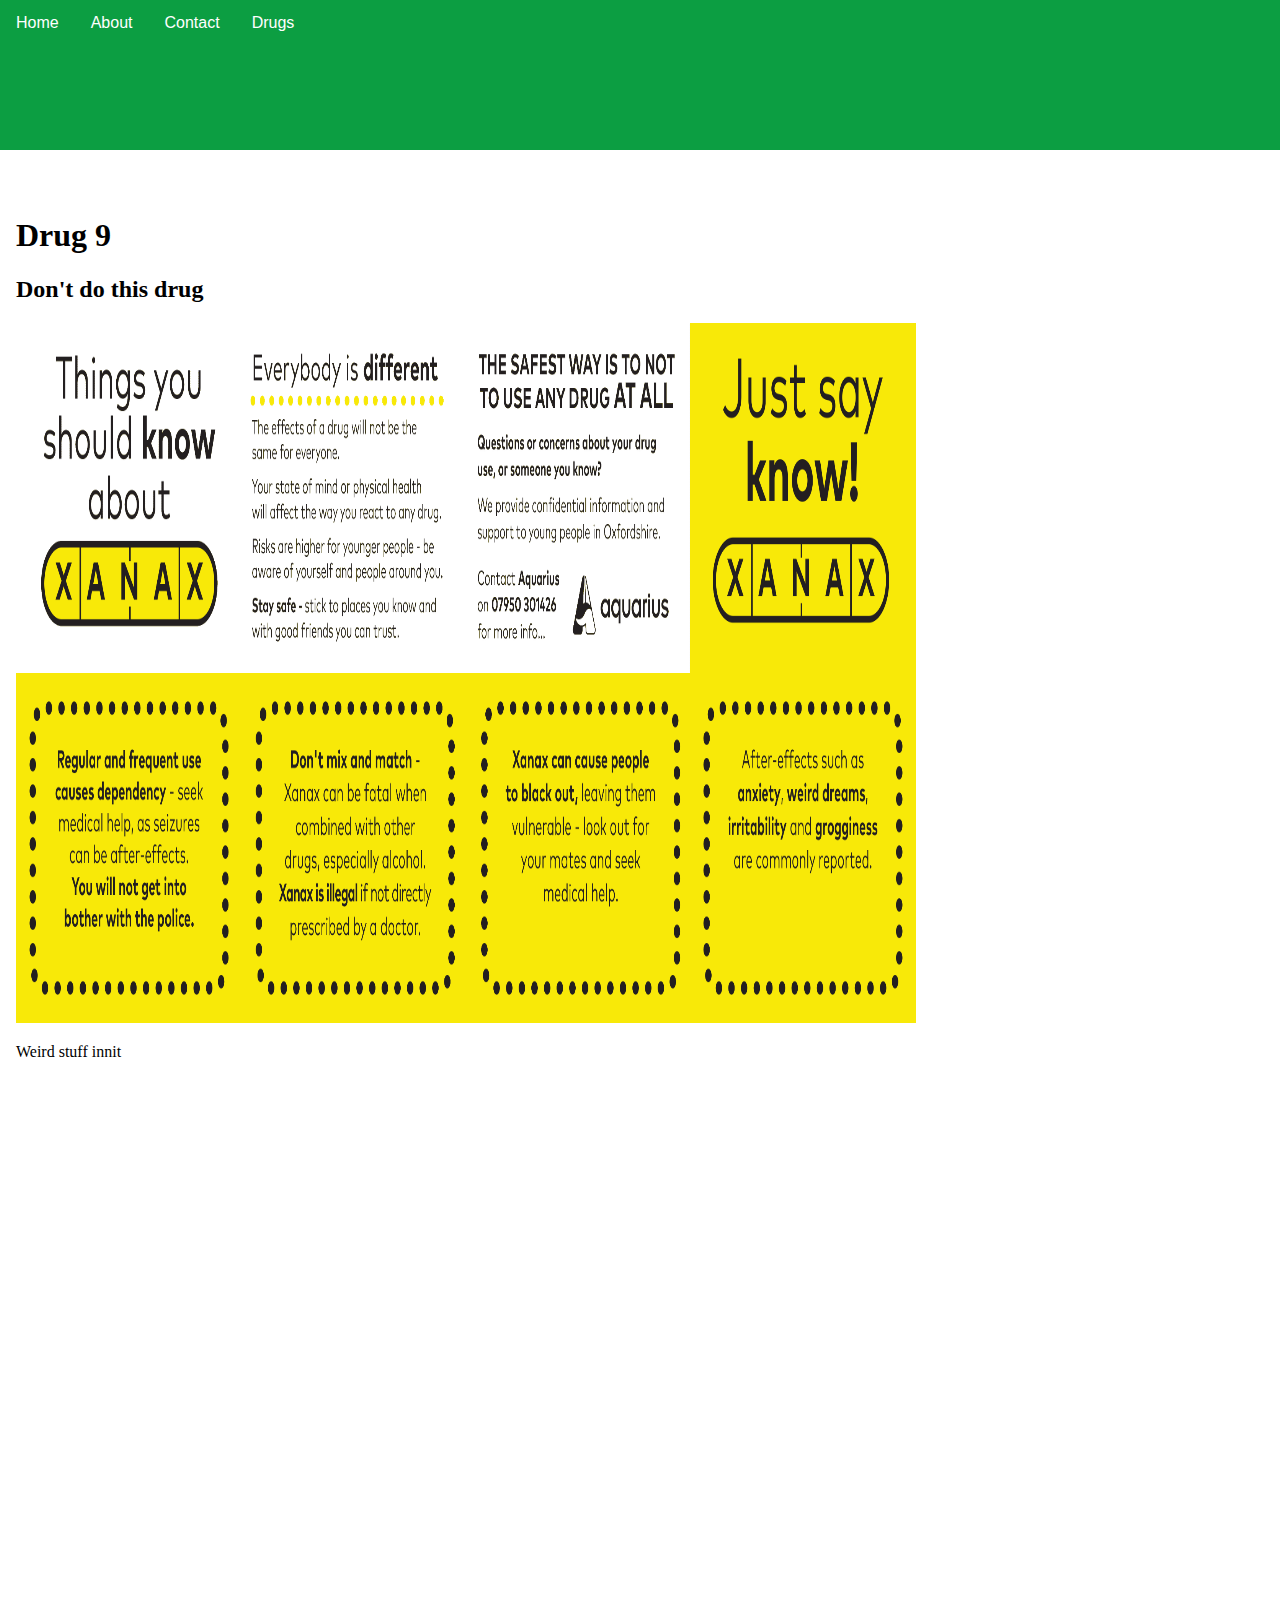
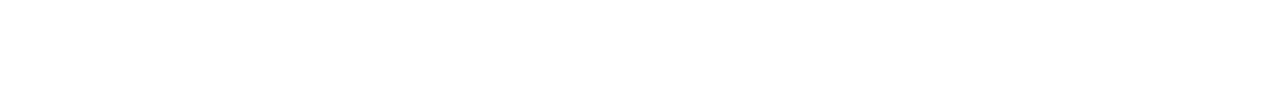
<file: drug-9.html>
<!DOCTYPE html>
<html>

<head>
    <meta name="viewport" content="width=device-width, initial-scale=1">
    <link rel="stylesheet" href="./style.css" />
    <script src="./style.js" defer></script>
</head>

<body>
    <div class="navbar">
        <a href="./index.html">Home</a>
        <a href="./about.html">About</a>
        <a href="./contact.html">Contact</a>
        <div class="dropdown">
            <button class="dropbtn" onclick="myFunction()">
                Drugs
                <i class="fa fa-caret-down"></i>
            </button>
            <div class="dropdown-content" id="myDropdown">
                <a href="./drug-1.html">Drug 1</a>
                <a href="./drug-2.html">Drug 2</a>
                <a href="./drug-3.html">Drug 3</a>
                <a href="./drug-4.html">Drug 4</a>
                <a href="./drug-5.html">Drug 5</a>
                <a href="./drug-6.html">Drug 6</a>
                <a href="./drug-7.html">Drug 7</a>
                <a href="./drug-8.html">Drug 8</a>
                <a href="./drug-9.html">Drug 9</a>
                <a href="./drug-10.html">Drug 10</a>
            </div>
        </div>
        <img class="image-container" src="./logo.png" alt="Drug Sense">
    </div>

    <div class="main">
        <h1>Drug 9</h1>
        <h2>Don't do this drug</h2>
        
        <div>
            <img class="leaflet" src="./drug-1.png" alt="Drug Sense">
        </div>

        <p>Weird stuff innit</p>
    </div>
</body>

</html>
</file>
<file: style.css>
body {
    margin: 0;
}

.navbar {
  overflow: hidden;
  background-color: #0C9E42;
  font-family: Arial, Helvetica, sans-serif;
}

.navbar a {
  float: left;
  font-size: 16px;
  color: white;
  text-align: center;
  padding: 14px 16px;
  text-decoration: none;
  border-radius: 10px;
}

.dropdown {
  float: left;
  overflow: hidden;
  border-radius: 10px;
}

.dropdown .dropbtn {
  cursor: pointer;
  font-size: 16px;  
  border: none;
  outline: none;
  color: white;
  padding: 14px 16px;
  border-radius: 10px;
  background-color: inherit;
  font-family: inherit;
  margin: 0;
}

.navbar a:hover, .dropdown:hover {
  background-color: red;
}

.dropdown-content {
  display: none;
  position: absolute;
  background-color: #f9f9f9;
  min-width: 160px;
  box-shadow: 0px 8px 16px 0px rgba(0,0,0,0.2);
  z-index: 1;
}

.dropdown-content a {
  float: none;
  color: black;
  padding: 12px 16px;
  text-decoration: none;
  display: block;
  text-align: left;
}

.dropdown-content a:hover {
  background-color: #ddd;
}

.show {
  display: block;
}

.image-container {
  width: 150px;
  height: 100px;
  margin-left: 1670px;
}

.leaflet {
  height: 100px;
}

.main {
    padding: 16px;
    margin-top: 30px;
    height: 1500px;
}

.main .leaflet {
  height: 700px;
  width: 900px;
}


/* This is for mobile device */
@media only screen and (max-device-width: 1000px){

 body {
    margin: 0;
}

.navbar {
  overflow: hidden;
  background-color: #0C9E42;
  font-family: Arial, Helvetica, sans-serif;
}

.navbar a {
  float: left;
  font-size: 16px;
  color: white;
  text-align: center;
  padding: 14px 16px;
  text-decoration: none;
  border-radius: 10px;
}

.dropdown {
  float: left;
  overflow: hidden;
  border-radius: 10px;
}

.dropdown .dropbtn {
  cursor: pointer;
  font-size: 16px;  
  border: none;
  outline: none;
  color: white;
  padding: 14px 16px;
  border-radius: 10px;
  background-color: inherit;
  font-family: inherit;
  margin: 0;
}

.navbar a:hover, .dropdown:hover {
  background-color: red;
}

.dropdown-content {
  display: none;
  position: absolute;
  background-color: #f9f9f9;
  min-width: 160px;
  box-shadow: 0px 8px 16px 0px rgba(0,0,0,0.2);
  z-index: 1;
}

.dropdown-content a {
  float: none;
  color: black;
  padding: 12px 16px;
  text-decoration: none;
  display: block;
  text-align: left;
}

.dropdown-content a:hover {
  background-color: #ddd;
}

.show {
  display: block;
}

.image-container {
    width:100px;
    height: 70px;
}

.main {
    padding: 16px;
    margin-top: 30px;
    height: 1500px;
} 

.main .leaflet {
  height: 300px;
  width: 400px;
}

}
</file>
